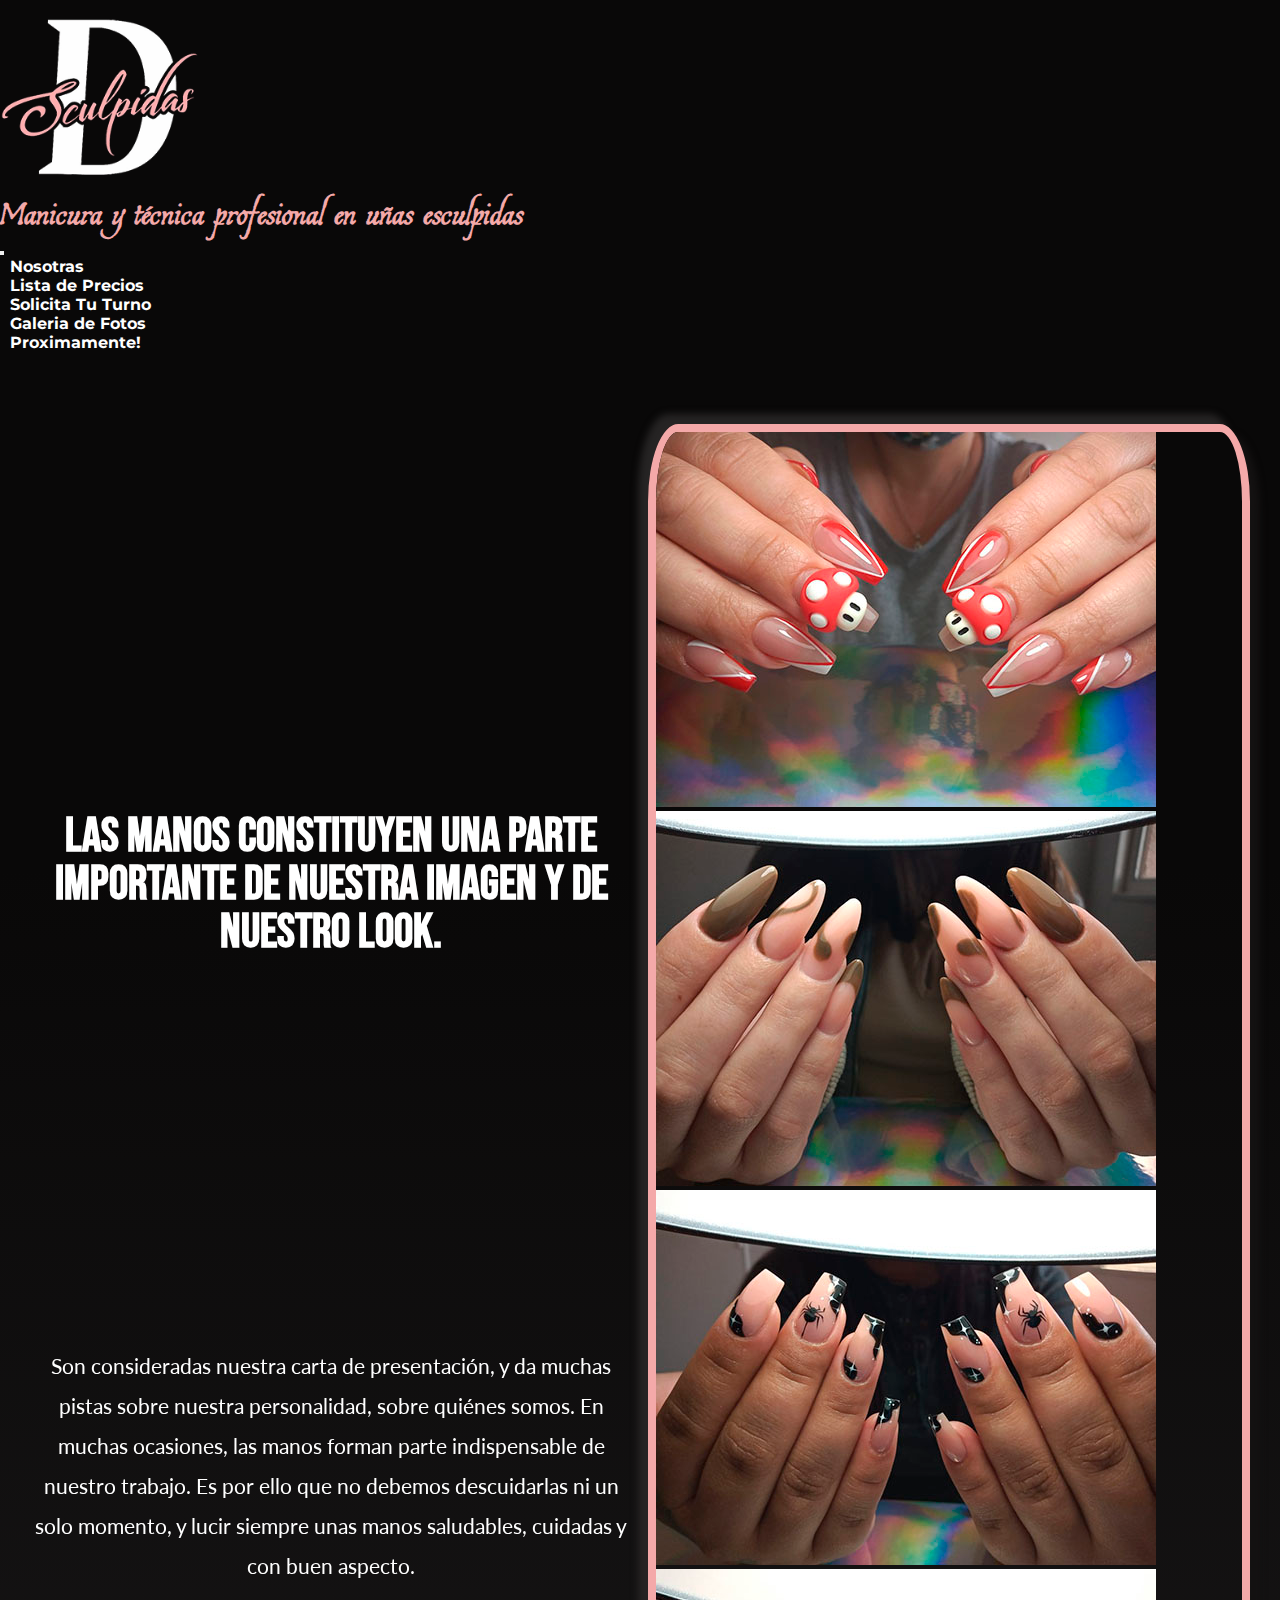
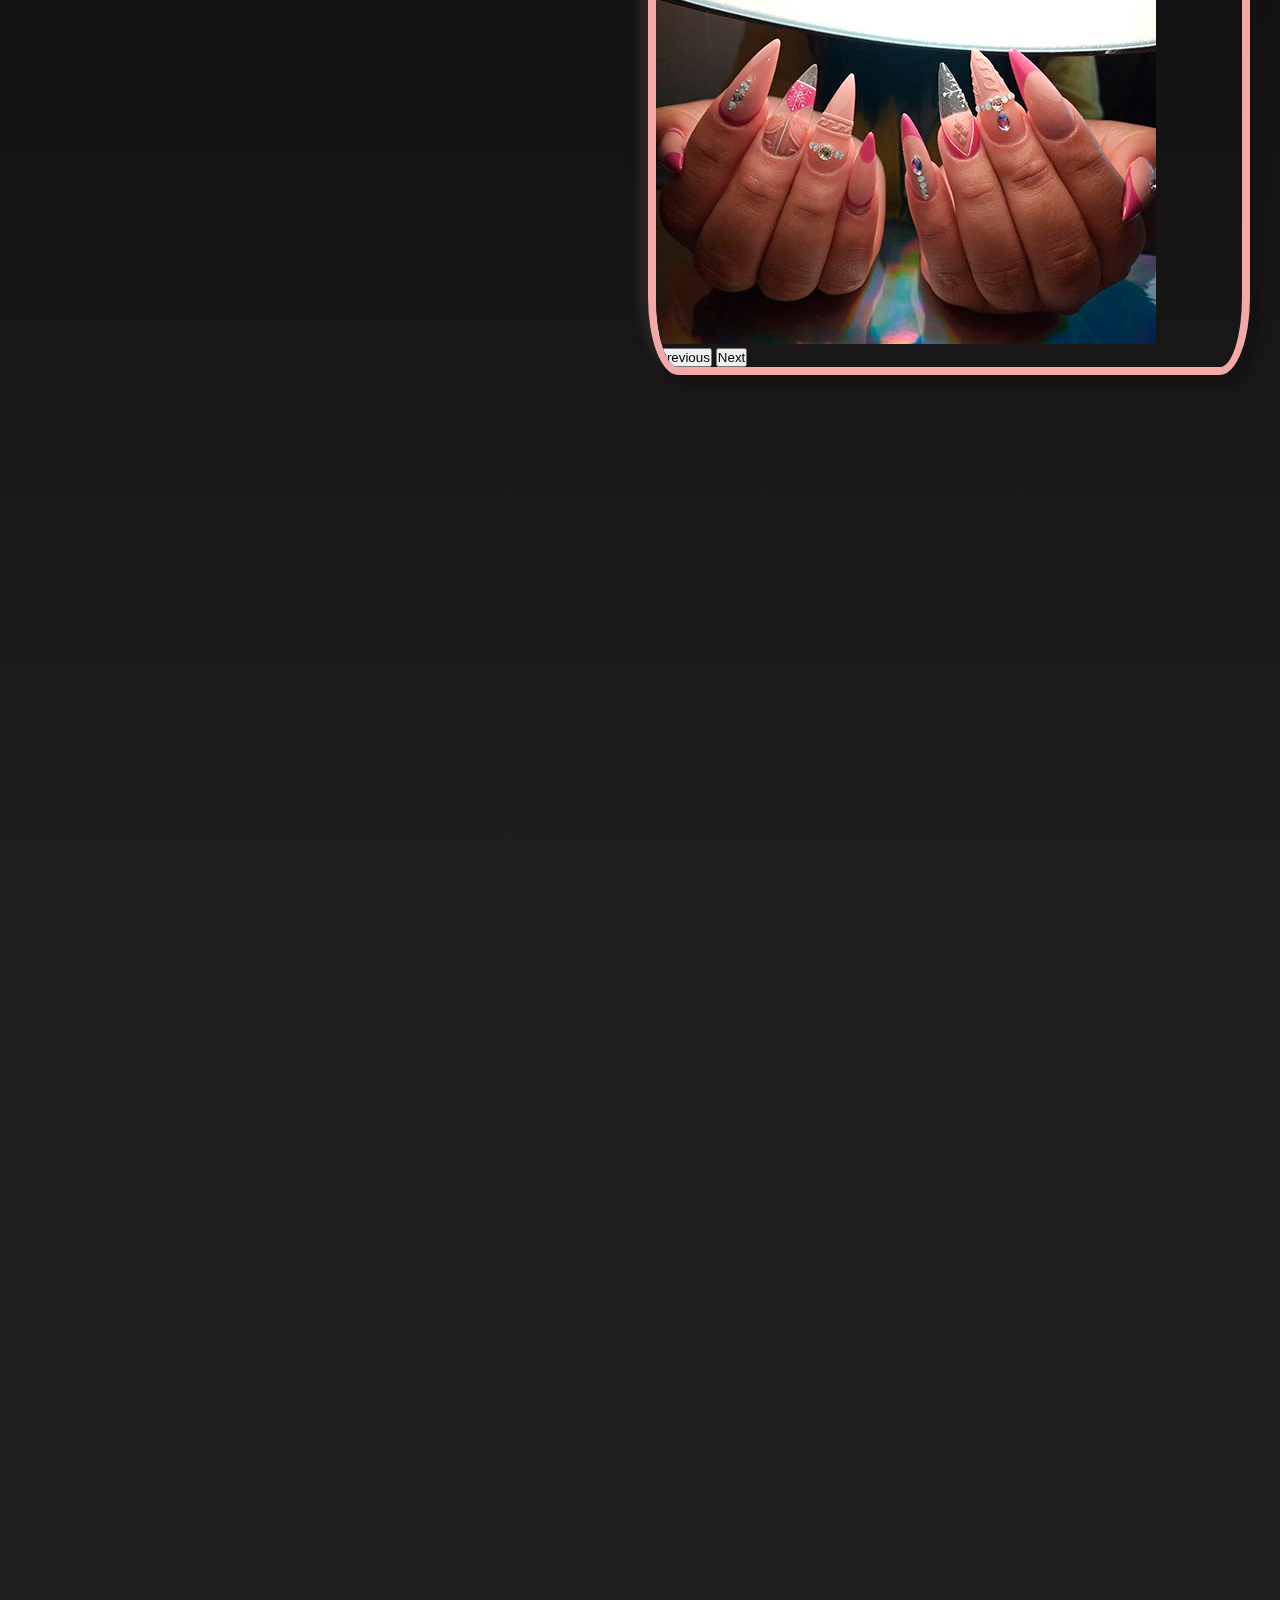
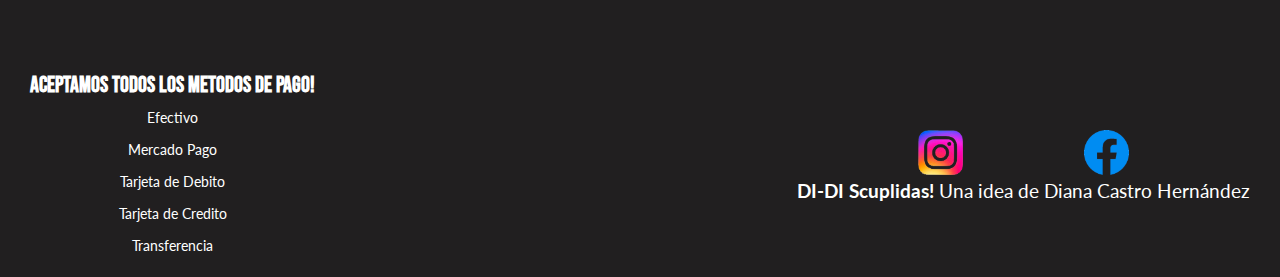
<file: index.html>
<!doctype html>
<html lang="es">
    <head>
      <meta charset="UTF-8">
      <meta http-equiv="X-UA-Compatible" content="IE=edge">
      <meta name="viewport" content="width=device-width, initial-scale=1">
      <link rel="preconnect" href="https://fonts.googleapis.com">
      <link rel="preconnect" href="https://fonts.gstatic.com" crossorigin>
      <link href="https://fonts.googleapis.com/css2?family=Bebas+Neue&family=Estonia&family=Lato:ital,wght@1,300&family=Montserrat:ital,wght@0,100;1,100&display=swap" rel="stylesheet">
      <link rel="stylesheet" href="https://unpkg.com/aos@next/dist/aos.css"/>
      <link href="https://cdn.jsdelivr.net/npm/bootstrap@5.1.3/dist/css/bootstrap.min.css" rel="stylesheet" integrity="sha384-1BmE4kWBq78iYhFldvKuhfTAU6auU8tT94WrHftjDbrCEXSU1oBoqyl2QvZ6jIW3" crossorigin="anonymous">
      <link rel="stylesheet" href="./css/style.css">
      <title>DI-DI Sculpidas</title>
      <link rel="shortcut icon" href="./images/logo.png">
    </head>
    <body class="body">

<!--Comienzo de Encabezado + botones navegables de la Web-->

        <header class="navbar navbar-expand-lg navbar-dark bg-dark">
            <div class="container-fluid">
                <div class="d-flex flex-column align-items-center">
                    <a class="navbar-brand" href="./index.html"><img class="encabezado__logo" src="./images/logo1.png" alt="logo"></a>
                    <h3 class="encabezado__lema"> Manicura y técnica profesional en uñas esculpidas</h3>
                </div>
            <button class="navbar-toggler" type="button" data-bs-toggle="collapse" data-bs-target="#navbarNav" aria-controls="navbarNav" aria-expanded="false" aria-label="Toggle navigation">
                <span class="navbar-toggler-icon"></span>
            </button>
            <div class="collapse navbar-collapse justify-content-end" id="navbarNav">
                <ul class="navbar-nav">
                <li class="nav-item">
                    <a class="nav-link encabezado__enlace" href="./pages/nosotras.html">Nosotras</a>
                </li>
                <li class="nav-item">
                    <a class="nav-link encabezado__enlace" href="./pages/listadeprecios.html">Lista de Precios</a>
                </li>
                <li class="nav-item">
                    <a class="nav-link encabezado__enlace" href="./pages/solicitatuturno.html">Solicita Tu Turno</a>
                </li>
                <li class="nav-item">
                    <a class="nav-link encabezado__enlace" href="./pages/galeriadefotos.html">Galeria de Fotos</a>
                </li>
                <li class="nav-item">
                    <a class="nav-link encabezado__enlace" href="./pages/proximamente.html">Proximamente!</a>
                </li>
                </ul>
            </div>
            </div>
        </header>

        <hr class="separador color-change-3x">

<!--Final de Encabezado + botones navegables de la Web-->

<!--Comienzo del cuerpo del "index"-->

        <main class="contenedor">
            <section class="contenedor__articuloUno" data-aos="fade-down" data-aos-delay="50" data-aos-once="true">
                <h3 class="contenedor__titulo">
                    Las manos constituyen una parte importante de nuestra imagen y de nuestro look.
                </h3>
                <p class="contenedor__descripcion contenedor__descripcion--mt">
                    Son consideradas nuestra carta de presentación, y da muchas pistas sobre nuestra personalidad,
                    sobre quiénes somos.
                    En muchas ocasiones, las manos forman parte indispensable de nuestro trabajo.
                    Es por ello que no debemos descuidarlas ni un solo momento, y lucir siempre unas manos saludables,
                    cuidadas y con buen aspecto.
                </p>
            </section>
            <section id="carouselExampleControls" class=" contenedor__slider carousel slide" data-bs-ride="carousel" data-aos="fade-down" data-aos-delay="100" data-aos-once="true">
                <div class="carousel-inner">
                <div class="carousel-item active">
                    <img src="./images/IMG-20211105-WA0060.jpg" class="d-block w-100" alt="foto1">
                </div>
                <div class="carousel-item">
                    <img src="./images/IMG-20211105-WA0062.jpg" class="d-block w-100" alt="foto2">
                </div>
                <div class="carousel-item">
                    <img src="./images/IMG-20211106-WA0001.jpg" class="d-block w-100" alt="foto3">
                </div>
                <div class="carousel-item">
                    <img src="./images/IMG-20211106-WA0006.jpg" class="d-block w-100" alt="foto4">
                </div>
                </div>
                <button class="carousel-control-prev" type="button" data-bs-target="#carouselExampleControls" data-bs-slide="prev">
                <span class="carousel-control-prev-icon" aria-hidden="true"></span>
                <span class="visually-hidden">Previous</span>
                </button>
                <button class="carousel-control-next" type="button" data-bs-target="#carouselExampleControls" data-bs-slide="next">
                <span class="carousel-control-next-icon" aria-hidden="true"></span>
                <span class="visually-hidden">Next</span>
                </button>
            </section>
            <section class="contenedor__articuloDos" data-aos="fade-down" data-aos-delay="100" data-aos-once="true">
                <h3 class="contenedor__titulo">
                    En DI-DI Scuplidas somos especialistas en el cuidado de manos
                </h3>
                <p class="contenedor__descripcion contenedor__descripcion--mt">
                    Y somos conscientes de la importancia de tratarlas como se merecen.
                    Estamos al día en los últimos tratamientos, técnicas y moda para tus manos: más de 100 colores a
                    elegir,
                    esmaltes magnéticos, crackelados, permanentes, manicura francesa, de media luna, decoraciones,
                    stickers, etc...
                </p>
            </section>
            <section class="contenedor__multimedia" data-aos="fade-down" data-aos-delay="50" data-aos-once="true">
                <video class="contenedor__video" src="./videos/video.mp4" controls>
                    <code>
                        Ups! Tu navegador no soporta este archivo de video!
                    </code>
                </video>
            </section>
            <section class="contenedor__tituloMap" data-aos="fade-down" data-aos-delay="50" data-aos-once="true">
                <h3 class="contenedor__titulo">
                    Nuestro local se encuentra en la zona de Tapiales!:
                </h3>
                <div class="contenedor__transporte">
                    <ul class="contenedor__tituloChico">Si venis en colectivo:
                        <li class="contenedor__descripcion">Linea 92</li>
                        <li class="contenedor__descripcion">Linea 91</li>
                        <li class="contenedor__descripcion">Linea 56</li>
                        <li class="contenedor__descripcion">Linea 298</li>
                    </ul>
                    <ul class="contenedor__tituloChico contenedor__tituloChico--margin">Si venis en auto:
                        <li class="contenedor__descripcion">Por Gral. Paz y Autopista Riccheri</li>
                        <li class="contenedor__descripcion">Por Monseñor Bufano y Autopista Riccheri</li>
                        <li class="contenedor__descripcion">Por calle Los Nogales y Cno. de la Virgen Maria</li>
                        <li class="contenedor__descripcion">Por calle Donovan y Cno. de la Virgen Maria</li>
                    </ul>
                </div>
            </section>
        </main>
        <section class="contenedor__map" data-aos="fade-down" data-aos-delay="50" data-aos-once="true">
            <iframe src="https://www.google.com/maps/embed?pb=!1m18!1m12!1m3!1d3279.909842421341!2d-58.50451079934473!3d-34.70745387092177!2m3!1f0!2f0!3f0!3m2!1i1024!2i768!4f13.1!3m3!1m2!1s0x95bccedea963b4c1%3A0x519aad1c751e76f7!2sDe%20la%20Cooperacion!5e0!3m2!1ses-419!2sar!4v1636865640149!5m2!1ses-419!2sar" width="100%" height="300px" style="border-top: 8px #f4a9a9 solid; border-bottom: 8px #f4a9a9 solid;" allowfullscreen="" loading="lazy"></iframe>
        </section>

<!--Final del cuerpo del "index"-->

<!--Comienzo del footer de la Web-->

        <footer class="footer">
            <div class="footer__contenedor">
                <h4 class="footer__titulo">
                    Aceptamos todos los metodos de pago!
                </h4>
                <ul class="footer__item">
                    <li>Efectivo</li>
                    <li>Mercado Pago</li>
                    <ul class="footer__item">
                        <li>Tarjeta de Debito</li>
                        <li>Tarjeta de Credito</li>
                        <li>Transferencia</li>
                    </ul>
                </ul>
            </div>
            <div class="footer__contenedor">
                <div>
                    <nav class="footer__redes">
                    <ul class="footer__redesItem">
                        <li><a href="https://www.instagram.com/esculpidas.didi/"><img class="footer__imgIg" src="./images/instagram logo.png" alt="instagram"></a></li>
                        <li><a href="https://www.facebook.com/diana.carolina1986"><img class="footer__imgFb" src="./images/facebook logo.png" alt="facebook"></a></li>
                    </ul>
                </nav>
                </div>
                <p class="footer__firma"><b>DI-DI Scuplidas!</b> Una idea de Diana Castro Hernández</p>
            </div>
        </footer>

<!--Final del footer de la Web-->

        <script src="https://unpkg.com/aos@next/dist/aos.js"></script>
        <script> 
        AOS.init();
        </script>
        <script src="https://cdn.jsdelivr.net/npm/bootstrap@5.1.3/dist/js/bootstrap.bundle.min.js" integrity="sha384-ka7Sk0Gln4gmtz2MlQnikT1wXgYsOg+OMhuP+IlRH9sENBO0LRn5q+8nbTov4+1p" crossorigin="anonymous"></script>
    </body>
</html>
</file>
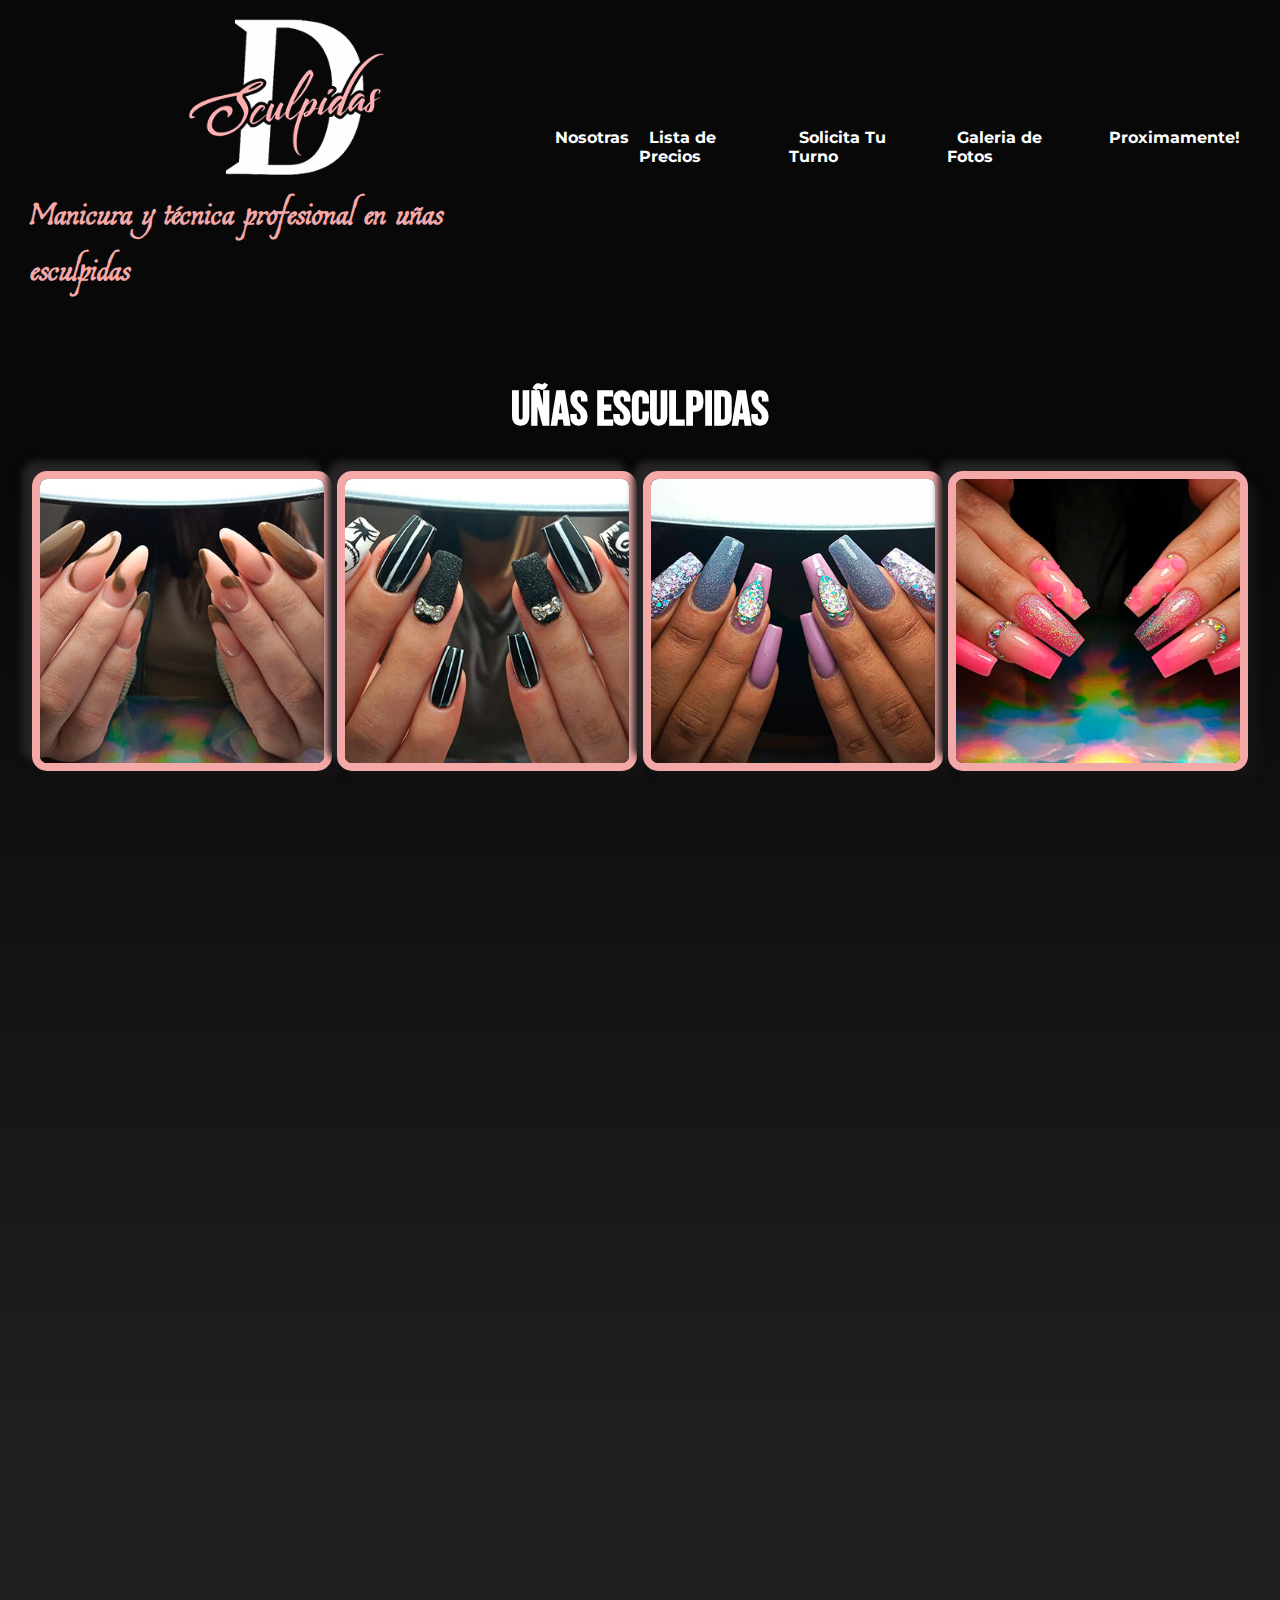
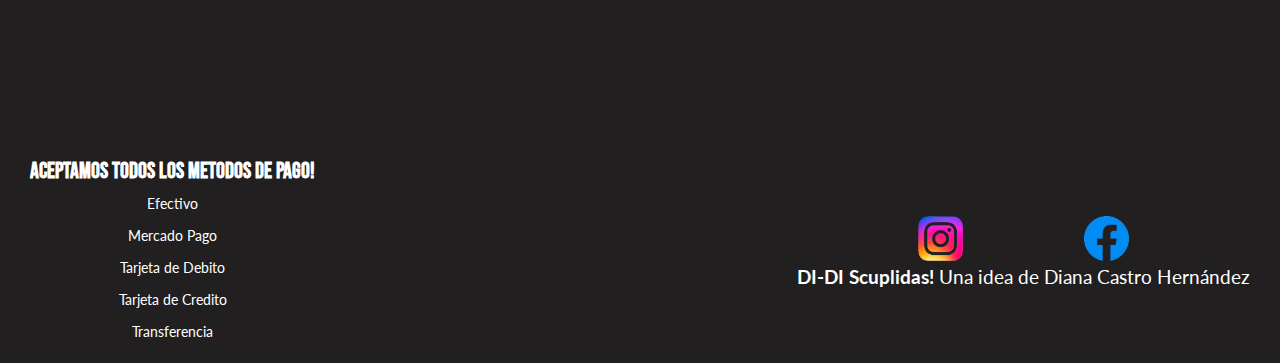
<file: pages/galeriadefotos.html>
<!DOCTYPE html>
<html lang="es">
<head>
    <meta charset="UTF-8">
    <meta http-equiv="X-UA-Compatible" content="IE=edge">
    <meta name="viewport" content="width=device-width, initial-scale=1.0">
    <link rel="preconnect" href="https://fonts.googleapis.com">
    <link rel="preconnect" href="https://fonts.gstatic.com" crossorigin>
    <link href="https://fonts.googleapis.com/css2?family=Bebas+Neue&family=Estonia&family=Lato:ital,wght@1,300&family=Montserrat:ital,wght@0,100;1,100&display=swap" rel="stylesheet">
    <link rel="stylesheet" href="https://unpkg.com/aos@next/dist/aos.css"/>
    <title>DI-DI Sculpidas</title>
    <link rel="shortcut icon" href="../images/logo.png">
    <link rel="stylesheet" href="../css/style.css">
</head>
<body class="body">

<!--Comienzo de Encabezado + botones navegables de la Web-->

    <header class="encabezado">
        <div class="encabezado__logoLema">
            <a href="../index.html">
                <img class="encabezado__logo" src="../images/logo1.png" alt="logo">
            </a>
            <h3 class="encabezado__lema""> Manicura y técnica profesional en uñas esculpidas</h3>
        </div>
        <nav class="encabezado__navegacion">
            <ul class="encabezado__lista">
                <li class= "encabezado__item"><a class="encabezado__enlace" href="./nosotras.html">Nosotras</a></li>
                <li class= "encabezado__item"><a class="encabezado__enlace" href="./listadeprecios.html">Lista de Precios</a></li>
                <li class= "encabezado__item"><a class="encabezado__enlace" href="./solicitatuturno.html">Solicita Tu Turno</a></li>
                <li class= "encabezado__item"><a class="encabezado__enlace" href="./galeriadefotos.html">Galeria de Fotos</a></li>
                <li class= "encabezado__item"><a class="encabezado__enlace" href="./proximamente.html">Proximamente!</a></li>
            </ul>
        </nav>
    </header>
    <hr class="separador color-change-3x">

<!--Final de Encabezado + botones navegables de la Web-->

<!--Comienzo del cuerpo de "Galeria de Fotos"-->

    <section class="contenedor__galeria">
        <div class="contenedor__galeriaDeUñas">
            <h2 class="contenedor__galeriaTitulo" data-aos="fade-down" data-aos-delay="50" data-aos-once="true">Uñas esculpidas</h2>
            <div class="contenedor__deImagen">
                <img class="contenedor__imagen" data-aos="fade-down" data-aos-delay="100" data-aos-once="true" src="../images/IMG-20211105-WA0062.jpg" alt="esculpidasuno">
                <img class="contenedor__imagen" data-aos="fade-down" data-aos-delay="150" data-aos-once="true" src="../images/IMG-20211105-WA0065.jpg" alt="esculpidasdos">
                <img class="contenedor__imagen" data-aos="fade-down" data-aos-delay="200" data-aos-once="true" src="../images/IMG-20211105-WA0066.jpg" alt="esculpidastres">
                <img class="contenedor__imagen" data-aos="fade-down" data-aos-delay="250" data-aos-once="true" src="../images/IMG-20211106-WA0003.jpg" alt="esculpidascuatro">
            </div>
        </div>
        <div class="contenedor__galeriaDeUñas">
            <h2 class="contenedor__galeriaTitulo" data-aos="fade-down" data-aos-delay="50" data-aos-once="true">Capping</h2>
            <div class="contenedor__deImagen">
                <img class="contenedor__imagen" data-aos="fade-down" data-aos-delay="100" data-aos-once="true" src="../images/IMG-20211105-WA0058.jpg" alt="cappinguno">
                <img class="contenedor__imagen" data-aos="fade-down" data-aos-delay="150" data-aos-once="true" src="../images/IMG-20211105-WA0059.jpg" alt="cappingdos">
                <img class="contenedor__imagen" data-aos="fade-down" data-aos-delay="200" data-aos-once="true" src="../images/IMG-20211106-WA0015.jpg" alt="cappingtres">
                <img class="contenedor__imagen" data-aos="fade-down" data-aos-delay="250" data-aos-once="true" src="../images/IMG-20211106-WA0010.jpg" alt="cappingcuatro">
            </div>
        </div>
        <div class="contenedor__galeriaDeUñas">
            <h2 class="contenedor__galeriaTitulo" data-aos="fade-down" data-aos-delay="50" data-aos-once="true">Adicionales</h2>
            <div class="contenedor__deImagen">
                <img class="contenedor__imagen" data-aos="fade-down" data-aos-delay="100" data-aos-once="true" src="../images/IMG-20211106-WA0011.jpg" alt="adicionalesuno">
                <img class="contenedor__imagen" data-aos="fade-down" data-aos-delay="150" data-aos-once="true" src="../images/IMG-20211105-WA0060.jpg" alt="adicionalesdos">
                <img class="contenedor__imagen" data-aos="fade-down" data-aos-delay="200" data-aos-once="true" src="../images/IMG-20211105-WA0063.jpg" alt="adicionalestres">
                <img class="contenedor__imagen" data-aos="fade-down" data-aos-delay="250" data-aos-once="true" src="../images/IMG-20211105-WA0064.jpg" alt="adicionalescuatro">
            </div>
        </div>
    </section>

<!--Final del cuerpo de "Galeria de Fotos"-->

<!--Comienzo del footer de la Web-->

    <footer class="footer">
        <div class="footer__contenedor">
            <h4 class="footer__titulo">
                Aceptamos todos los metodos de pago!
            </h4>
            <ul class="footer__item">
                <li>Efectivo</li>
                <li>Mercado Pago</li>
                <ul class="footer__item">
                    <li>Tarjeta de Debito</li>
                    <li>Tarjeta de Credito</li>
                    <li>Transferencia</li>
                </ul>
            </ul>
        </div>
        <div class="footer__contenedor">
            <div>
                <nav class="footer__redes">
                <ul class="footer__redesItem">
                    <li><a href="https://www.instagram.com/esculpidas.didi/"><img class="footer__imgIg" src="../images/instagram logo.png" alt="instagram"></a></li>
                    <li><a href="https://www.facebook.com/diana.carolina1986"><img class="footer__imgFb" src="../images/facebook logo.png" alt="facebook"></a></li>
                </ul>
             </nav>
            </div>
            <p class="footer__firma"><b>DI-DI Scuplidas!</b> Una idea de Diana Castro Hernández</p>
        </div>
    </footer>

<!--Final del footer de la Web-->

    <script src="https://unpkg.com/aos@next/dist/aos.js"></script>
    <script> 
     AOS.init();
    </script>
</body>
</html>
</file>
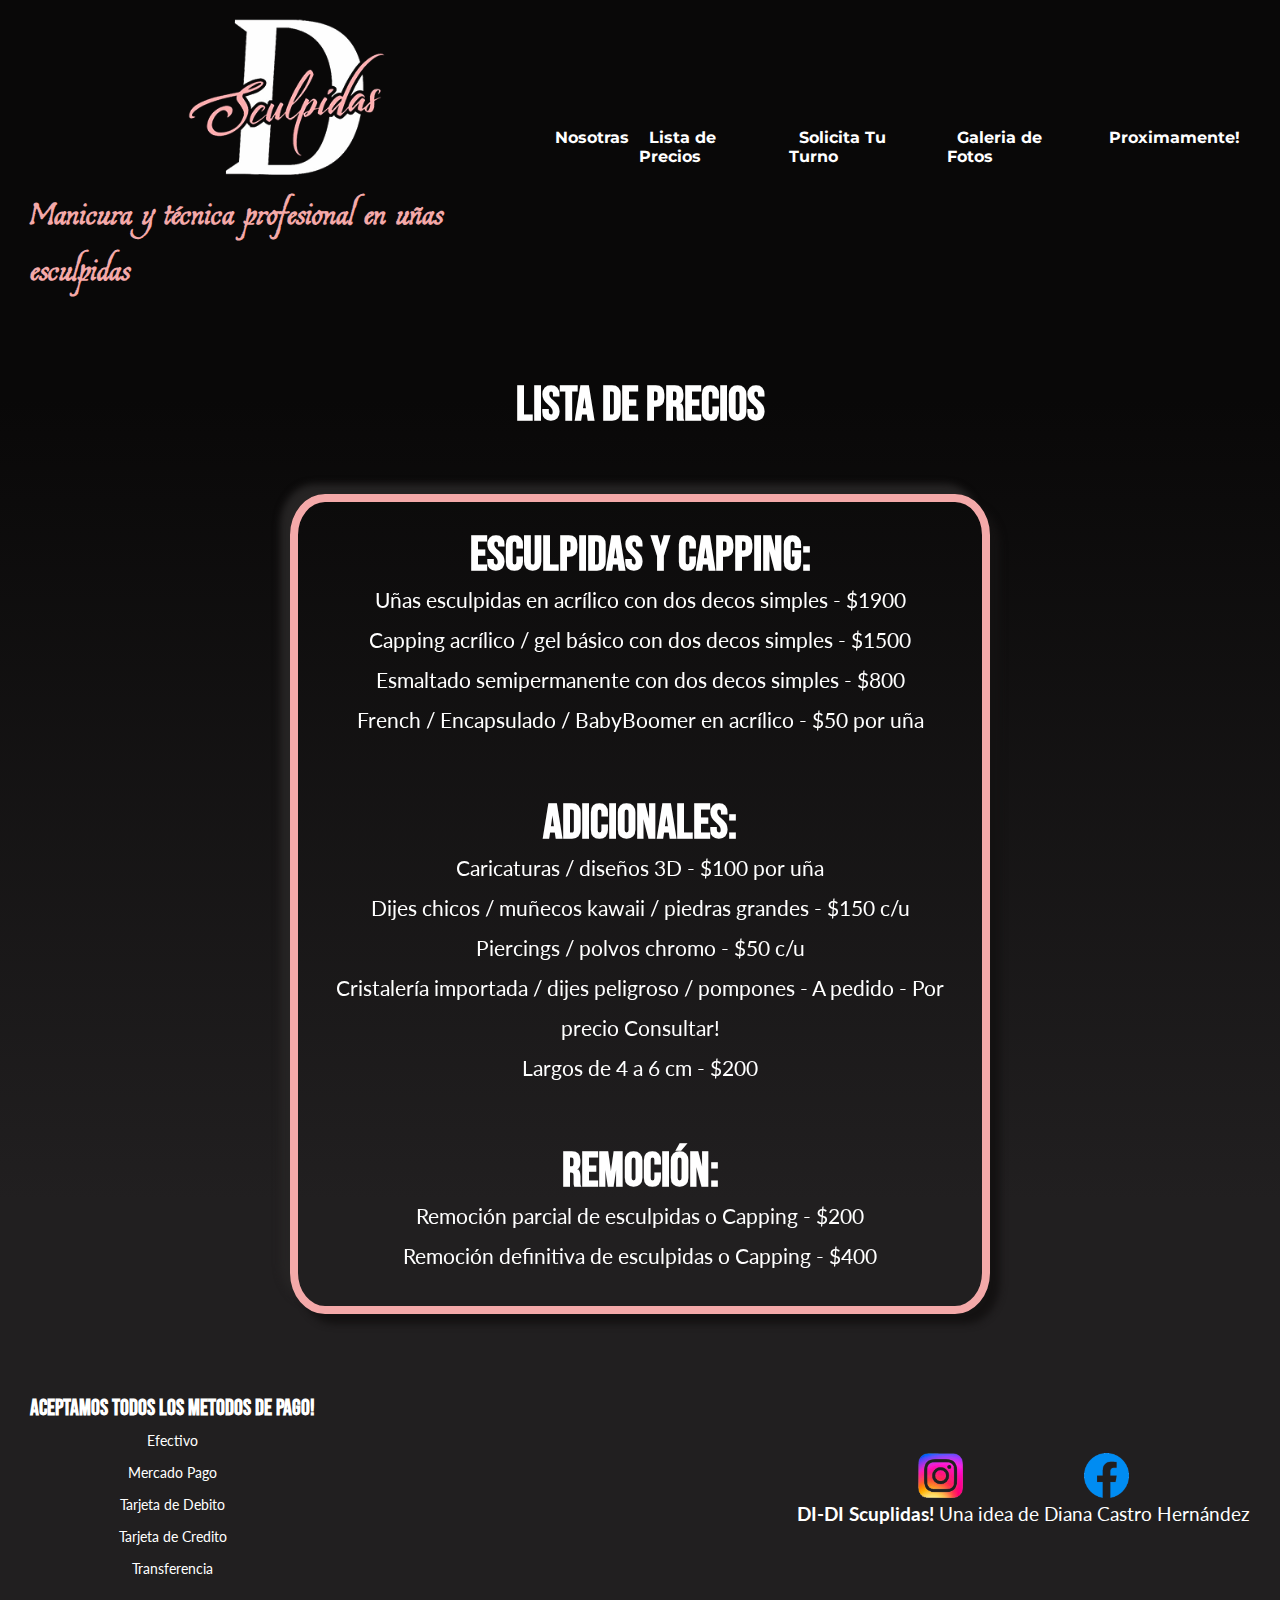
<file: pages/listadeprecios.html>
<!DOCTYPE html>
<html lang="es">
<head>
    <meta charset="UTF-8">
    <meta http-equiv="X-UA-Compatible" content="IE=edge">
    <meta name="viewport" content="width=device-width, initial-scale=1.0">
    <link rel="preconnect" href="https://fonts.googleapis.com">
    <link rel="preconnect" href="https://fonts.gstatic.com" crossorigin>
    <link href="https://fonts.googleapis.com/css2?family=Bebas+Neue&family=Estonia&family=Lato:ital,wght@1,300&family=Montserrat:ital,wght@0,100;1,100&display=swap" rel="stylesheet">
    <link rel="stylesheet" href="https://unpkg.com/aos@next/dist/aos.css"/>
    <title>DI-DI Sculpidas</title>
    <link rel="shortcut icon" href="../images/logo.png">
    <link rel="stylesheet" href="../css/style.css">
</head>
<body class="body">

<!--Comienzo de Encabezado + botones navegables de la Web-->

    <header class="encabezado">
        <div class="encabezado__logoLema">
            <a href="../index.html">
                <img class="encabezado__logo" src="../images/logo1.png" alt="logo">
            </a>
            <h3 class="encabezado__lema""> Manicura y técnica profesional en uñas esculpidas</h3>
        </div>
        <nav class="encabezado__navegacion">
            <ul class="encabezado__lista">
                <li class= "encabezado__item"><a class="encabezado__enlace" href="./nosotras.html">Nosotras</a></li>
                <li class= "encabezado__item"><a class="encabezado__enlace" href="./listadeprecios.html">Lista de Precios</a></li>
                <li class= "encabezado__item"><a class="encabezado__enlace" href="./solicitatuturno.html">Solicita Tu Turno</a></li>
                <li class= "encabezado__item"><a class="encabezado__enlace" href="./galeriadefotos.html">Galeria de Fotos</a></li>
                <li class= "encabezado__item"><a class="encabezado__enlace" href="./proximamente.html">Proximamente!</a></li>
            </ul>
        </nav>
    </header>
    <hr class="separador color-change-3x">

<!--Final de Encabezado + botones navegables de la Web-->

<!--Comienzo del cuerpo de "Lista de Precios"-->

    <section class="price">
        <div class="price__contenedorTitulo" data-aos="fade-down" data-aos-delay="50" data-aos-once="true">
            <h2 class="contenedor__titulo">Lista de Precios</h2>
        </div>
        <div class="price__contenedor" data-aos="fade-down" data-aos-delay="100" data-aos-once="true">
            <div class="price__contenedorA">
                <h4 class="contenedor__titulo">Esculpidas y Capping:</h4>
                <p class="contenedor__descripcion">Uñas esculpidas en acrílico con dos decos simples - $1900</p>
                <p class="contenedor__descripcion">Capping acrílico / gel básico con dos decos simples - $1500</p>
                <p class="contenedor__descripcion">Esmaltado semipermanente con dos decos simples - $800</p>
                <p class="contenedor__descripcion">French / Encapsulado / BabyBoomer en acrílico - $50 por uña</p>
            </div>
            <div class="price__contenedorB">
                <h4 class="contenedor__titulo">Adicionales:</h4>
                <p class="contenedor__descripcion">Caricaturas / diseños 3D - $100 por uña</p>
                <p class="contenedor__descripcion">Dijes chicos / muñecos kawaii / piedras grandes - $150 c/u</p>
                <p class="contenedor__descripcion">Piercings / polvos chromo - $50 c/u</p>
                <p class="contenedor__descripcion">Cristalería importada / dijes peligroso / pompones - A pedido - Por precio Consultar!</p>
                <p class="contenedor__descripcion">Largos de 4 a 6 cm - $200</p>
            </div>
            <div class="price__contenedorC">
                <h4 class="contenedor__titulo">Remoción:</h4>
                <p class="contenedor__descripcion">Remoción parcial de esculpidas o Capping - $200</p>
                <p class="contenedor__descripcion">Remoción definitiva de esculpidas o Capping - $400</p>
            </div>
        </section>
        </div>

<!--Final del cuerpo de "Lista de Precios"-->

<!--Comienzo del footer de la Web-->

    <footer class="footer">
        <div class="footer__contenedor">
            <h4 class="footer__titulo">
                Aceptamos todos los metodos de pago!
            </h4>
            <ul class="footer__item">
                <li>Efectivo</li>
                <li>Mercado Pago</li>
                <ul class="footer__item">
                    <li>Tarjeta de Debito</li>
                    <li>Tarjeta de Credito</li>
                    <li>Transferencia</li>
                </ul>
            </ul>
        </div>
        <div class="footer__contenedor">
            <div>
                <nav class="footer__redes">
                <ul class="footer__redesItem">
                    <li><a href="https://www.instagram.com/esculpidas.didi/"><img class="footer__imgIg" src="../images/instagram logo.png" alt="instagram"></a></li>
                    <li><a href="https://www.facebook.com/diana.carolina1986"><img class="footer__imgFb" src="../images/facebook logo.png" alt="facebook"></a></li>
                </ul>
             </nav>
            </div>
            <p class="footer__firma"><b>DI-DI Scuplidas!</b> Una idea de Diana Castro Hernández</p>
        </div>
    </footer>

<!--Final del footer de la Web-->

    <script src="https://unpkg.com/aos@next/dist/aos.js"></script>
    <script> 
     AOS.init();
    </script>
</body>
</html>
</file>
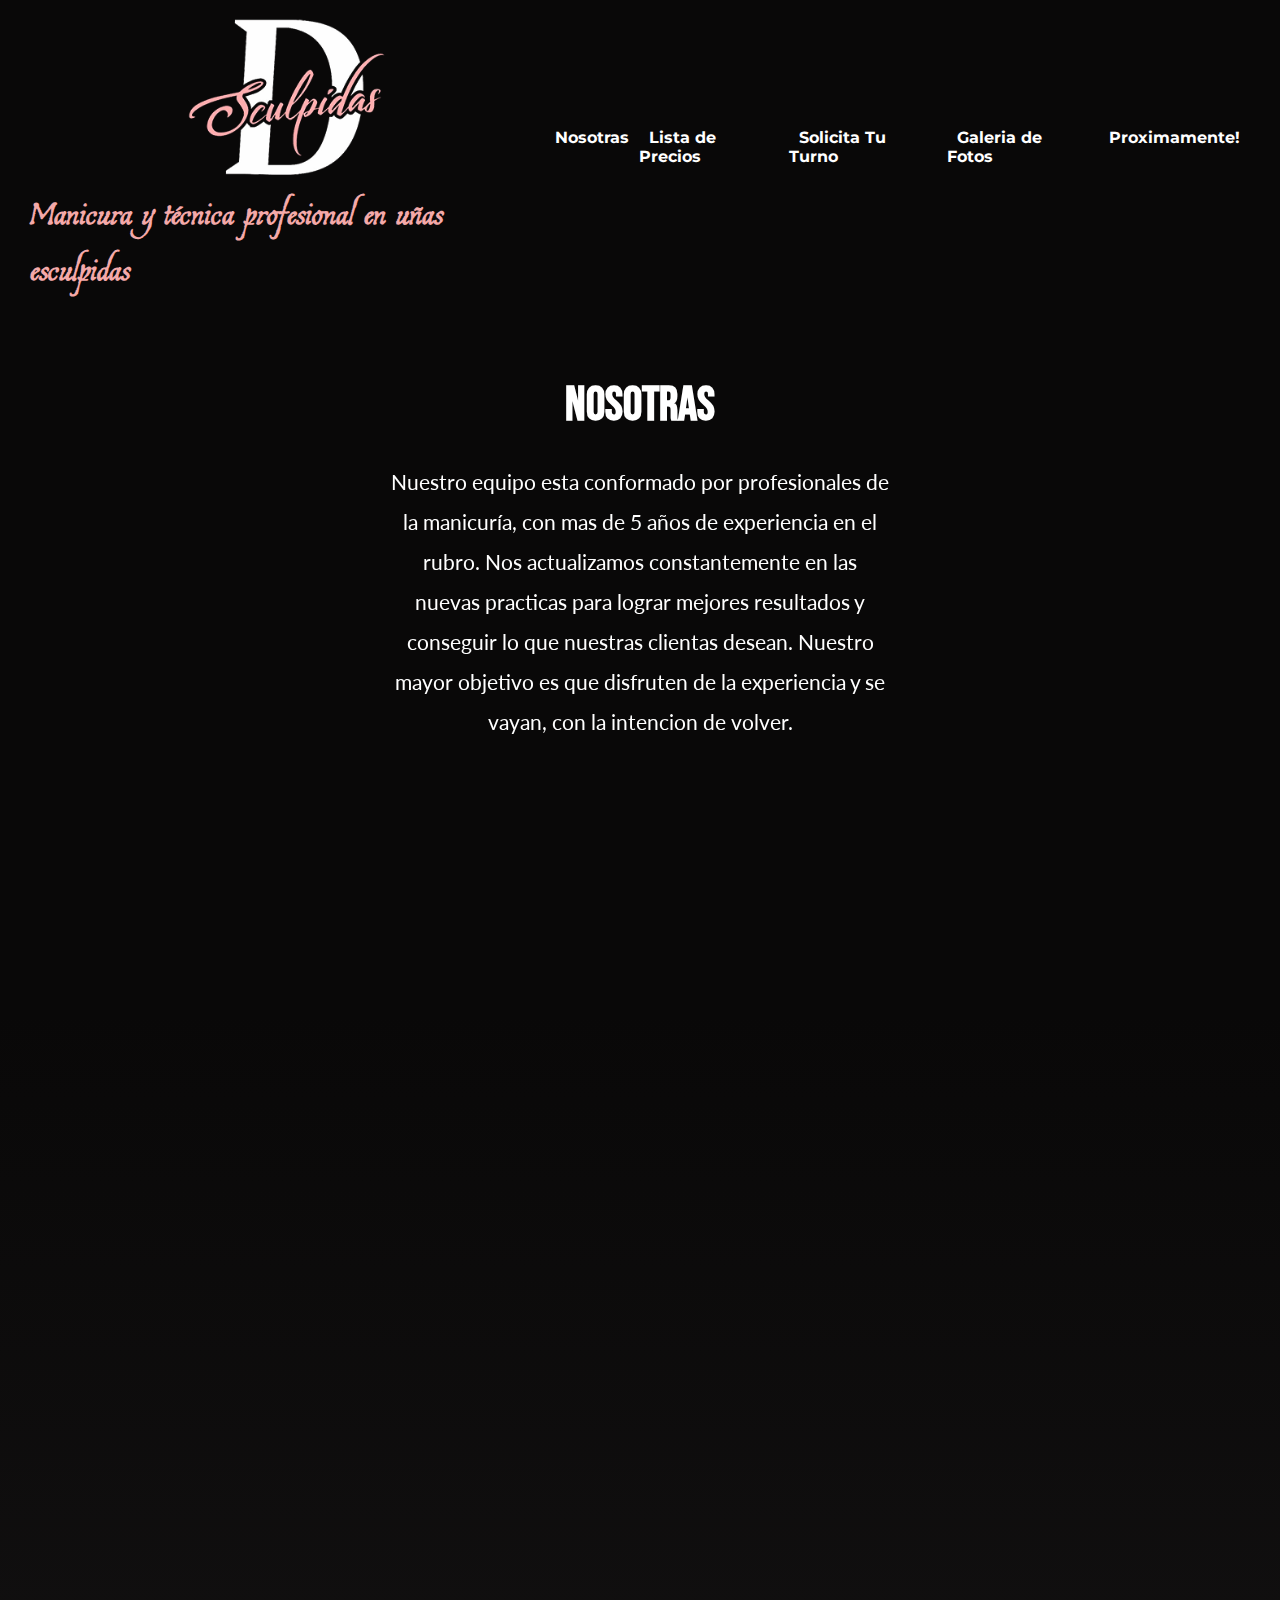
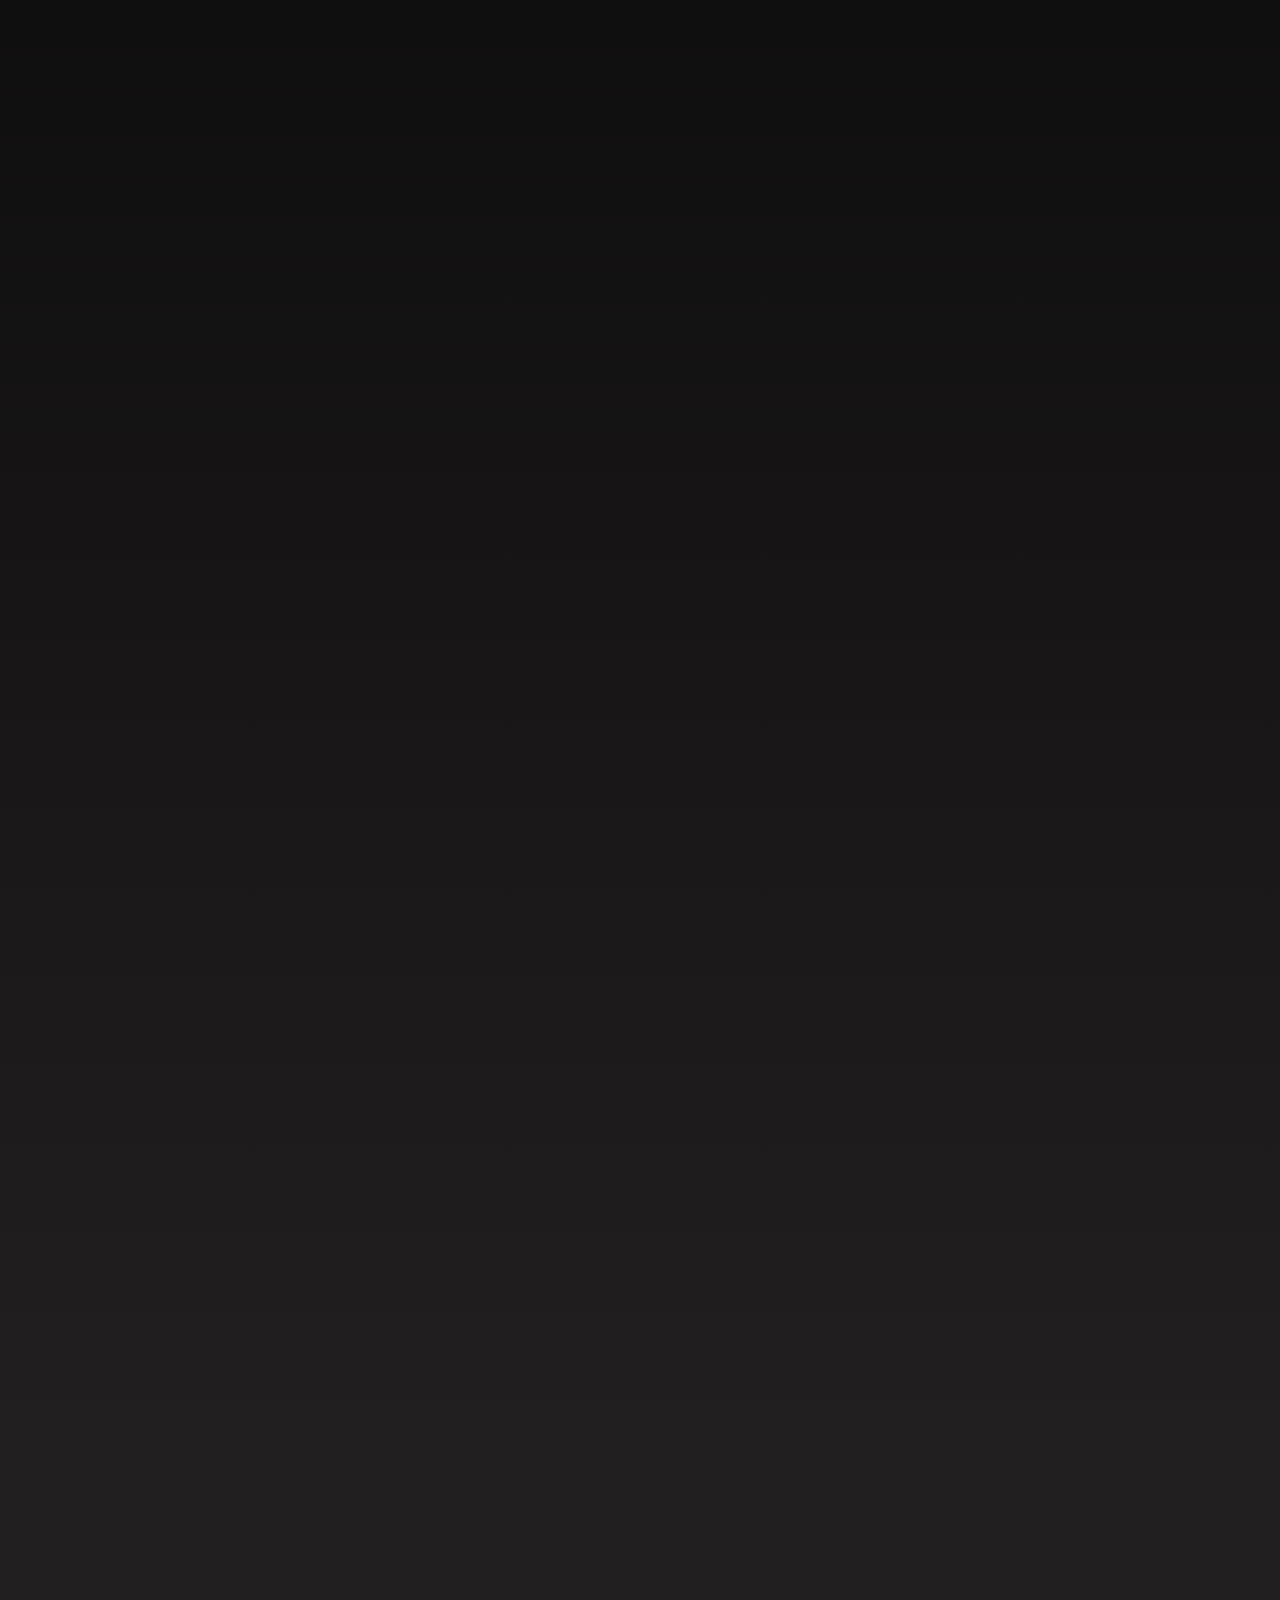
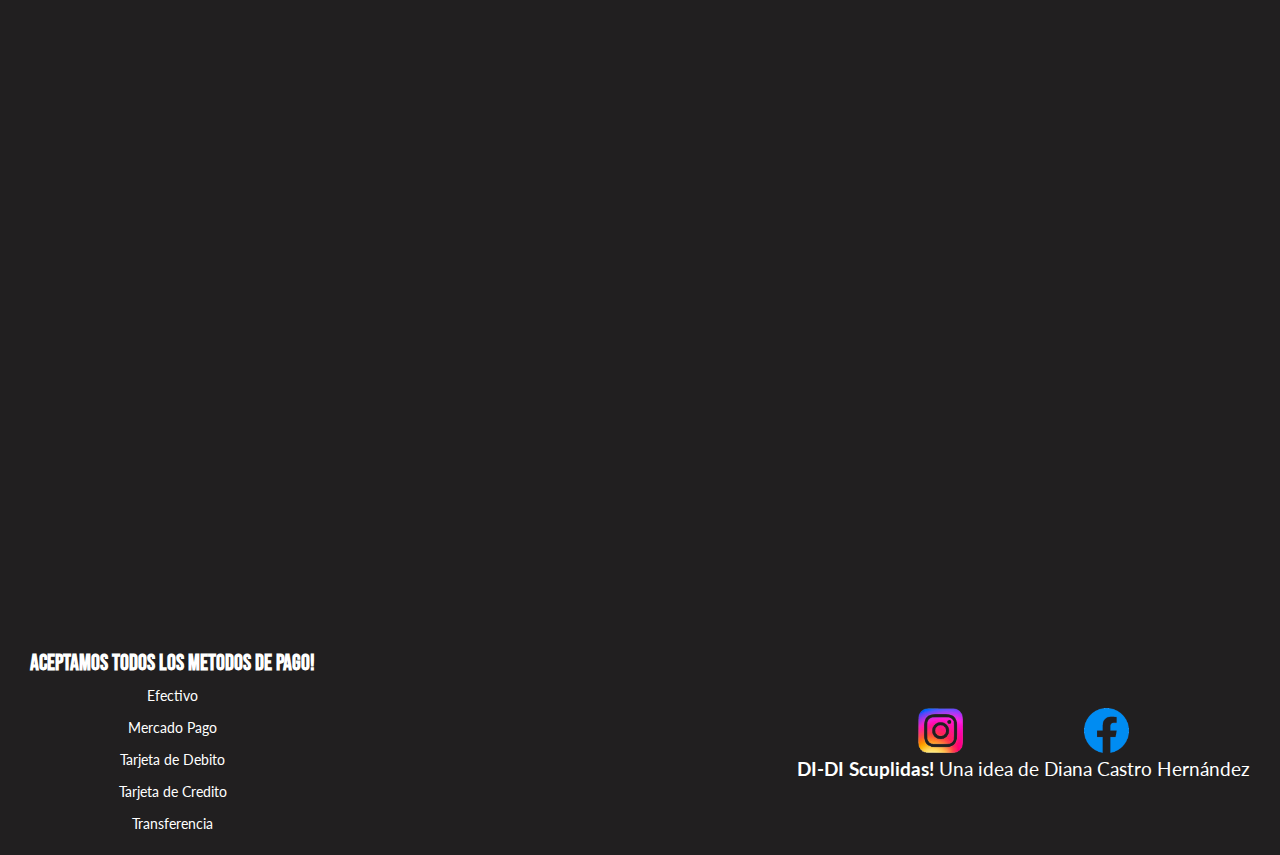
<file: pages/nosotras.html>
<!DOCTYPE html>
<html lang="es">
    <head>
        <meta charset="UTF-8">
        <meta http-equiv="X-UA-Compatible" content="IE=edge">
        <meta name="viewport" content="width=device-width, initial-scale=1">
        <link rel="preconnect" href="https://fonts.googleapis.com">
        <link rel="preconnect" href="https://fonts.gstatic.com" crossorigin>
        <link href="https://fonts.googleapis.com/css2?family=Bebas+Neue&family=Estonia&family=Lato:ital,wght@1,300&family=Montserrat:ital,wght@0,100;1,100&display=swap" rel="stylesheet">
        <link rel="stylesheet" href="https://unpkg.com/aos@next/dist/aos.css"/>
        <link href="https://cdn.jsdelivr.net/npm/bootstrap@5.1.3/dist/css/bootstrap.min.css" rel="stylesheet" integrity="sha384-1BmE4kWBq78iYhFldvKuhfTAU6auU8tT94WrHftjDbrCEXSU1oBoqyl2QvZ6jIW3" crossorigin="anonymous">
        <link rel="stylesheet" href="../css/style.css">
        <title>DI-DI Sculpidas</title>
        <link rel="shortcut icon" href="../images/logo.png">
    </head>
    <body class="body">

<!--Comienzo de Encabezado + botones navegables de la Web-->

        <header class="encabezado">
            <div class="encabezado__logoLema">
                <a href="../index.html">
                    <img class="encabezado__logo" src="../images/logo1.png" alt="logo">
                </a>
                <h3 class="encabezado__lema""> Manicura y técnica profesional en uñas esculpidas</h3>
            </div>
            <nav class="encabezado__navegacion">
                <ul class="encabezado__lista">
                    <li class= "encabezado__item"><a class="encabezado__enlace" href="./nosotras.html">Nosotras</a></li>
                    <li class= "encabezado__item"><a class="encabezado__enlace" href="./listadeprecios.html">Lista de Precios</a></li>
                    <li class= "encabezado__item"><a class="encabezado__enlace" href="./solicitatuturno.html">Solicita Tu Turno</a></li>
                    <li class= "encabezado__item"><a class="encabezado__enlace" href="./galeriadefotos.html">Galeria de Fotos</a></li>
                    <li class= "encabezado__item"><a class="encabezado__enlace" href="./proximamente.html">Proximamente!</a></li>
                </ul>
            </nav>
        </header>
        <hr class="separador color-change-3x">

<!--Final de Encabezado + botones navegables de la Web-->

<!--Comienzo del cuerpo "Nosotras"-->

        <section class="nosotras">
            <div class="nosotras__contenedor">
                <h2 class="contenedor__titulo" data-aos="fade-down" data-aos-delay="50" data-aos-once="true">Nosotras</h2>
                <p class="contenedor__descripcion contenedor__descripcion--corto" data-aos="fade-down" data-aos-delay="100" data-aos-once="true">Nuestro equipo esta conformado por profesionales de la manicuría, con mas de 5 años de experiencia en el rubro. Nos actualizamos constantemente en las nuevas practicas para lograr mejores resultados y conseguir lo que nuestras clientas desean. Nuestro mayor objetivo es que disfruten de la experiencia y se vayan, con la intencion de volver.
                </p>
            </div>
            <div class="nosotras__contenedor">
                <h2 class="contenedor__titulo" data-aos="fade-down" data-aos-delay="50" data-aos-once="true">Nuestro Local</h2>
                <div class="nosotras__contenedor">
                    <div class="nosotras__contenedorLocal" data-aos="fade-down" data-aos-delay="50" data-aos-once="true">
                        <div class="nosotras__contenedorImgAncha">
                            <div id="carouselExampleControls" class="carousel slide" data-bs-ride="carousel">
                                <div class="carousel-inner">
                                <div class="carousel-item active">
                                    <img src="../images/IMG-20211106-WA0074.jpg"class="d-block w-100" alt="imgancha1">
                                </div>
                                <div class="carousel-item">
                                    <img src="../images/IMG-20211106-WA0081.jpg"class="d-block w-100" alt="imgancha2">
                                </div>
                                <div class="carousel-item">
                                    <img src="../images/IMG-20211106-WA0069.jpg"class="d-block w-100" alt="imgancha3">
                                </div>
                                <div class="carousel-item">
                                    <img src="../images/IMG-20211106-WA0077.jpg"class="d-block w-100" alt="imgancha4">
                                </div>
                                </div>
                                <button class="carousel-control-prev" type="button" data-bs-target="#carouselExampleControls" data-bs-slide="prev">
                                <span class="carousel-control-prev-icon" aria-hidden="true"></span>
                                <span class="visually-hidden">Previous</span>
                                </button>
                                <button class="carousel-control-next" type="button" data-bs-target="#carouselExampleControls" data-bs-slide="next">
                                <span class="carousel-control-next-icon" aria-hidden="true"></span>
                                <span class="visually-hidden">Next</span>
                                </button>
                            </div>
                        </div> 
                        <div class="nosotras__contenedorDescripcion" data-aos="fade-down" data-aos-delay="200" data-aos-once="true">
                            <p class="contenedor__descripcion">Contamos con lo ultimo en materiales de manicuría. Esmaltes de todo tipo, geles, elementos para el moldeado de uñas, etc.</p>
                        </div>
                        <div class="nosotras__contenedorImgLarga" data-aos="fade-down" data-aos-delay="150" data-aos-once="true">
                            <div id="carouselExampleControls2" class="carousel slide" data-bs-ride="carousel">
                                <div class="carousel-inner">
                                <div class="carousel-item active">
                                    <img src="../images/IMG-20211106-WA0078a.jpg" class="d-block w-100" alt="imglarga1">
                                </div>
                                <div class="carousel-item">
                                    <img src="../images/IMG-20211106-WA0070a.jpg" class="d-block w-100" alt="imglarga2">
                                </div>
                                <div class="carousel-item">
                                    <img src="../images/IMG-20211106-WA0071a.jpg" class="d-block w-100" alt="imglarga3">
                                </div>
                                <div class="carousel-item">
                                    <img src="../images/IMG-20211106-WA0075a.jpg" class="d-block w-100" alt="imglarga4">
                                </div>
                                </div>
                                <button class="carousel-control-prev" type="button" data-bs-target="#carouselExampleControls2" data-bs-slide="prev">
                                <span class="carousel-control-prev-icon" aria-hidden="true"></span>
                                <span class="visually-hidden">Previous</span>
                                </button>
                                <button class="carousel-control-next" type="button" data-bs-target="#carouselExampleControls2" data-bs-slide="next">
                                <span class="carousel-control-next-icon" aria-hidden="true"></span>
                                <span class="visually-hidden">Next</span>
                                </button>
                            </div>
                        </div>
                    </div>
                </div>
            </div>
        </section>

<!--Final del cuerpo "Nosotras"-->

<!--Comienzo del footer de la Web-->

        <footer class="footer">
            <div class="footer__contenedor">
                <h4 class="footer__titulo">
                    Aceptamos todos los metodos de pago!
                </h4>
                <ul class="footer__item">
                    <li>Efectivo</li>
                    <li>Mercado Pago</li>
                    <ul class="footer__item">
                        <li>Tarjeta de Debito</li>
                        <li>Tarjeta de Credito</li>
                        <li>Transferencia</li>
                    </ul>
                </ul>
            </div>
            <div class="footer__contenedor">
                <div>
                    <nav class="footer__redes">
                    <ul class="footer__redesItem">
                        <li><a href="https://www.instagram.com/esculpidas.didi/"><img class="footer__imgIg" src="../images/instagram logo.png" alt="instagram"></a></li>
                        <li><a href="https://www.facebook.com/diana.carolina1986"><img class="footer__imgFb" src="../images/facebook logo.png" alt="facebook"></a></li>
                    </ul>
                </nav>
                </div>
                <p class="footer__firma"><b>DI-DI Scuplidas!</b> Una idea de Diana Castro Hernández</p>
            </div>
        </footer>

<!--Final del footer de la Web-->

        <script src="https://unpkg.com/aos@next/dist/aos.js"></script>
        <script> 
        AOS.init();
        </script>
        <script src="https://cdn.jsdelivr.net/npm/bootstrap@5.1.3/dist/js/bootstrap.bundle.min.js" integrity="sha384-ka7Sk0Gln4gmtz2MlQnikT1wXgYsOg+OMhuP+IlRH9sENBO0LRn5q+8nbTov4+1p" crossorigin="anonymous"></script>
    </body>
</html>
</file>
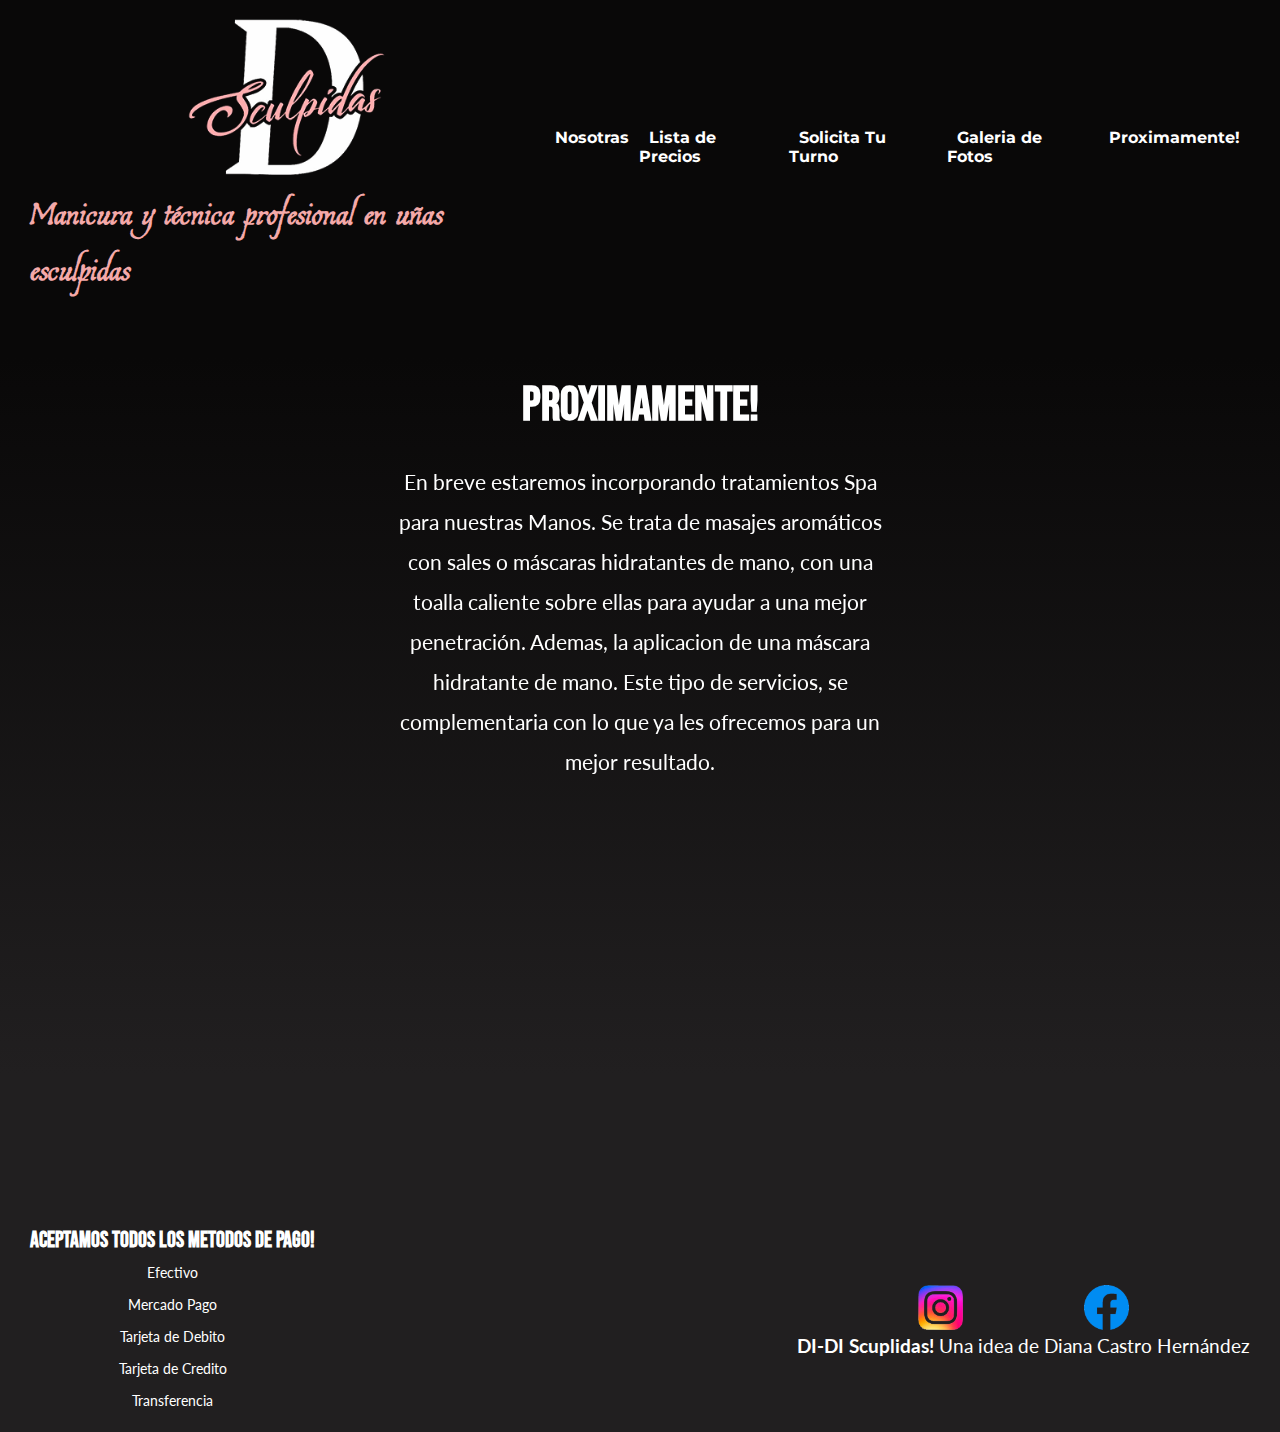
<file: pages/proximamente.html>
<!DOCTYPE html>
<html lang="es">
<head>
    <meta charset="UTF-8">
    <meta http-equiv="X-UA-Compatible" content="IE=edge">
    <meta name="viewport" content="width=device-width, initial-scale=1.0">
    <link rel="preconnect" href="https://fonts.googleapis.com">
    <link rel="preconnect" href="https://fonts.gstatic.com" crossorigin>
    <link href="https://fonts.googleapis.com/css2?family=Bebas+Neue&family=Estonia&family=Lato:ital,wght@1,300&family=Montserrat:ital,wght@0,100;1,100&display=swap" rel="stylesheet">
    <link rel="stylesheet" href="https://unpkg.com/aos@next/dist/aos.css"/>
    <title>DI-DI Sculpidas</title>
    <link rel="shortcut icon" href="../images/logo.png">
    <link rel="stylesheet" href="../css/style.css">
</head>
<body class="body">

<!--Comienzo de Encabezado + botones navegables de la Web-->

    <header class="encabezado">
        <div class="encabezado__logoLema">
            <a href="../index.html">
                <img class="encabezado__logo" src="../images/logo1.png" alt="logo">
            </a>
            <h3 class="encabezado__lema""> Manicura y técnica profesional en uñas esculpidas</h3>
        </div>
        <nav class="encabezado__navegacion">
            <ul class="encabezado__lista">
                <li class= "encabezado__item"><a class="encabezado__enlace" href="./nosotras.html">Nosotras</a></li>
                <li class= "encabezado__item"><a class="encabezado__enlace" href="./listadeprecios.html">Lista de Precios</a></li>
                <li class= "encabezado__item"><a class="encabezado__enlace" href="./solicitatuturno.html">Solicita Tu Turno</a></li>
                <li class= "encabezado__item"><a class="encabezado__enlace" href="./galeriadefotos.html">Galeria de Fotos</a></li>
                <li class= "encabezado__item"><a class="encabezado__enlace" href="./proximamente.html">Proximamente!</a></li>
            </ul>
        </nav>
    </header>
    <hr class="separador color-change-3x">

<!--Final de Encabezado + botones navegables de la Web-->

<!--Comienzo del cuerpo "Proximamente"-->

    <section class="proximamente">
        <div class="proximamente__contenedorUno">
            <h2 class="contenedor__titulo" data-aos="fade-down" data-aos-delay="50" data-aos-once="true">Proximamente!</h2>
            <p class="contenedor__descripcion proximamente__descripcion" data-aos="fade-down" data-aos-delay="100" data-aos-once="true">En breve estaremos incorporando tratamientos Spa para nuestras Manos. Se trata de masajes aromáticos con sales o máscaras hidratantes de mano, con una toalla caliente sobre ellas para ayudar a  una mejor penetración. Ademas, la aplicacion de una máscara hidratante de mano. Este tipo de servicios, se complementaria con lo que ya les ofrecemos para un mejor resultado.</p>
        </div>
        <div class="proximamente__contenedorDos">
            <img class="proximamente__contenedorImg" data-aos="fade-down" data-aos-delay="150" data-aos-once="true" src="../images/ejemplo1.png" alt="ejemplo1">
            <img class="proximamente__contenedorImg" data-aos="fade-down" data-aos-delay="200" data-aos-once="true" src="../images/ejemplo2.png" alt="ejemplo2">
            <img class="proximamente__contenedorImg" data-aos="fade-down" data-aos-delay="250" data-aos-once="true" src="../images/ejemplo3.jpg" alt="ejemplo3">
            <img class="proximamente__contenedorImg" data-aos="fade-down" data-aos-delay="300" data-aos-once="true" src="../images/ejemplo4.jpg" alt="ejemplo4">
        </div>
    </section>    

<!--Final del cuerpo "Proximamente"-->

<!--Comienzo del footer de la Web-->

    <footer class="footer">
        <div class="footer__contenedor">
            <h4 class="footer__titulo">
                Aceptamos todos los metodos de pago!
            </h4>
            <ul class="footer__item">
                <li>Efectivo</li>
                <li>Mercado Pago</li>
                <ul class="footer__item">
                    <li>Tarjeta de Debito</li>
                    <li>Tarjeta de Credito</li>
                    <li>Transferencia</li>
                </ul>
            </ul>
        </div>
        <div>
            <div class="footer__contenedor">
                <nav class="footer__redes">
                <ul class="footer__redesItem">
                    <li><a href="https://www.instagram.com/esculpidas.didi/"><img class="footer__imgIg" src="../images/instagram logo.png" alt="instagram"></a></li>
                    <li><a href="https://www.facebook.com/diana.carolina1986"><img class="footer__imgFb" src="../images/facebook logo.png" alt="facebook"></a></li>
                </ul>
             </nav>
            </div>
            <p class="footer__firma"><b>DI-DI Scuplidas!</b> Una idea de Diana Castro Hernández</p>
        </div>
    </footer>

<!--Final del footer de la Web-->

    <script src="https://unpkg.com/aos@next/dist/aos.js"></script>
    <script> 
     AOS.init();
    </script>
</body>
</html>
</file>
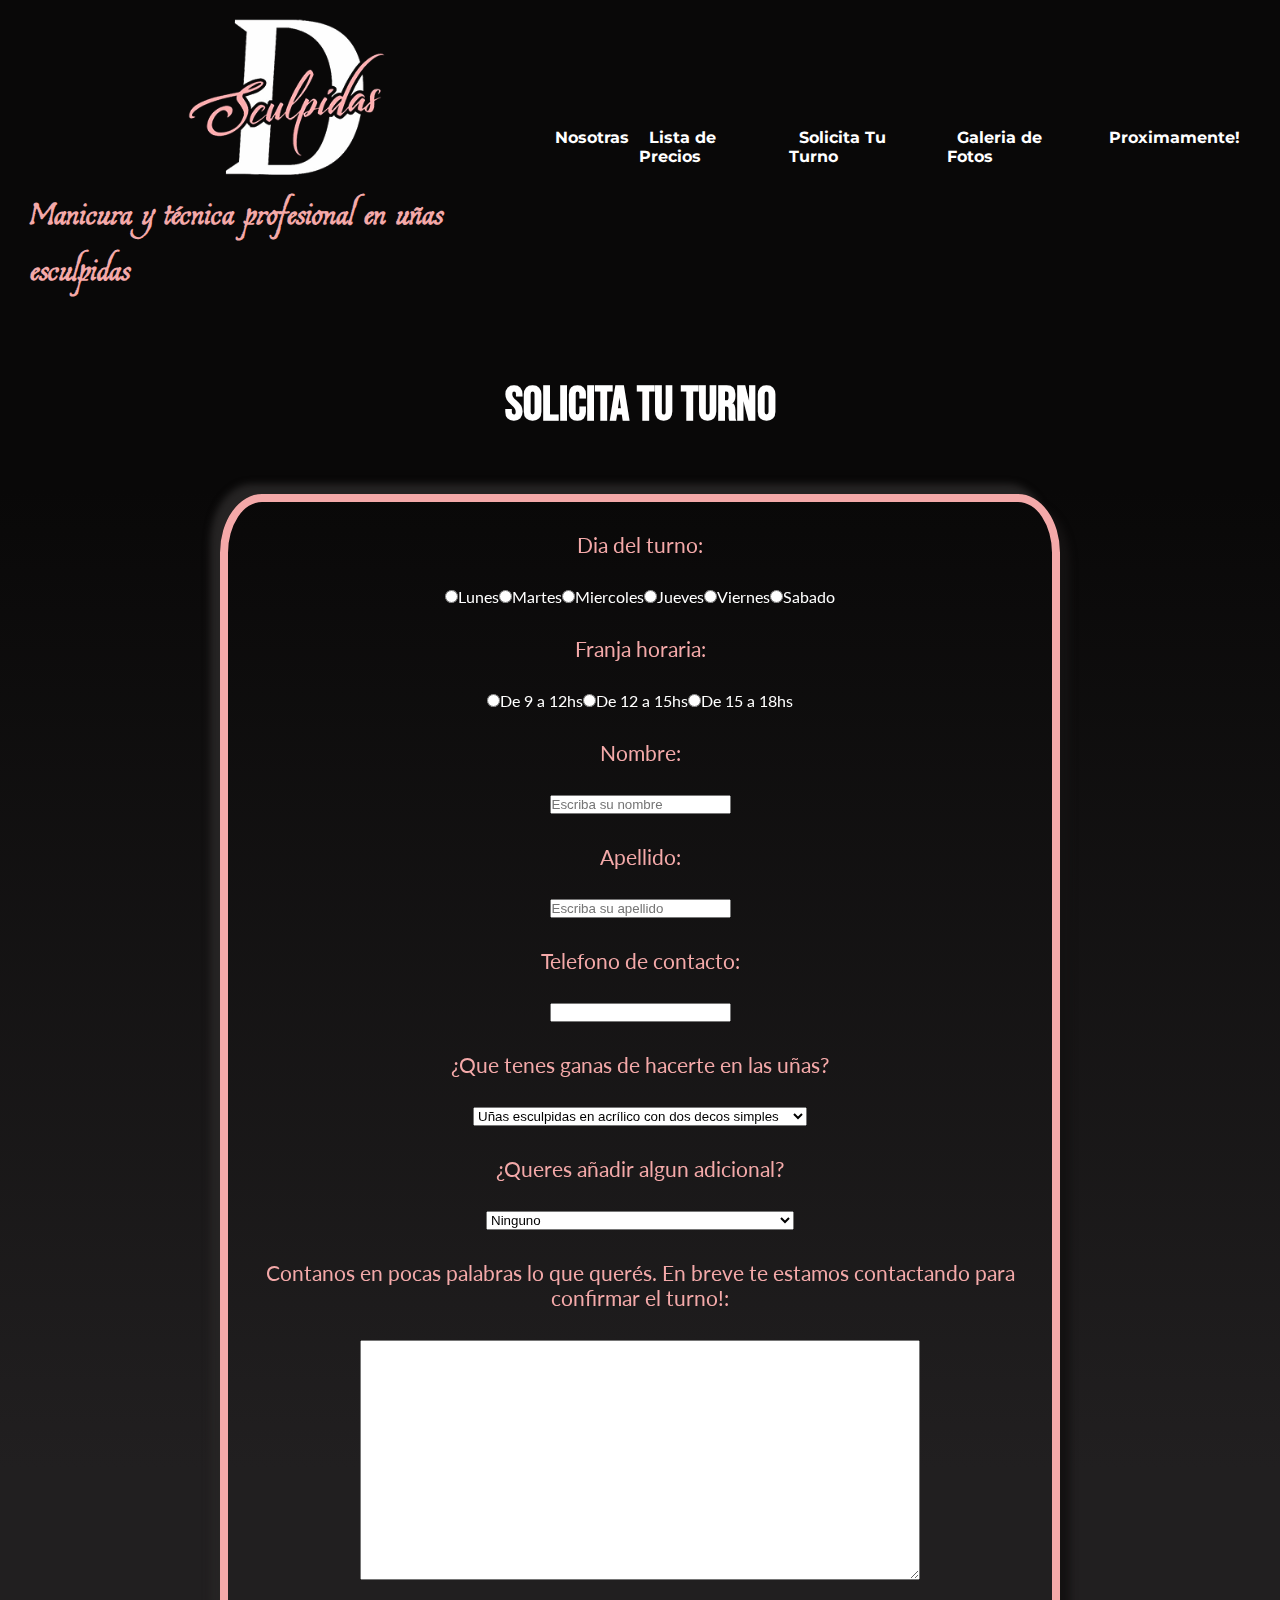
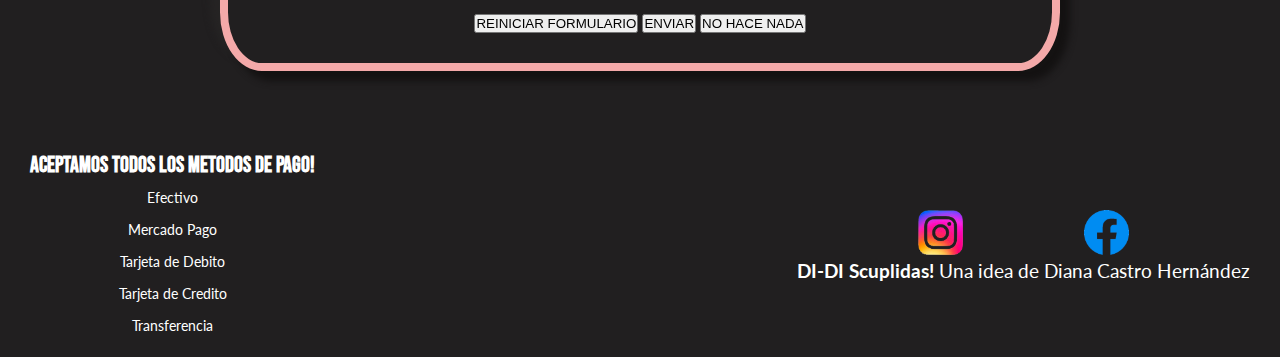
<file: pages/solicitatuturno.html>
<!DOCTYPE html>
<html lang="es">
<head>
    <meta charset="UTF-8">
    <meta http-equiv="X-UA-Compatible" content="IE=edge">
    <meta name="viewport" content="width=device-width, initial-scale=1.0">
    <link rel="preconnect" href="https://fonts.googleapis.com">
    <link rel="preconnect" href="https://fonts.gstatic.com" crossorigin>
    <link href="https://fonts.googleapis.com/css2?family=Bebas+Neue&family=Estonia&family=Lato:ital,wght@1,300&family=Montserrat:ital,wght@0,100;1,100&display=swap" rel="stylesheet">
    <link rel="stylesheet" href="https://unpkg.com/aos@next/dist/aos.css"/>
    <title>DI-DI Sculpidas</title>
    <link rel="shortcut icon" href="../images/logo.png">
    <link rel="stylesheet" href="../css/style.css">
</head>
<body class="body">

<!--Comienzo de Encabezado + botones navegables de la Web-->

    <header class="encabezado">
        <div class="encabezado__logoLema">
            <a href="../index.html">
                <img class="encabezado__logo" src="../images/logo1.png" alt="logo">
            </a>
            <h3 class="encabezado__lema""> Manicura y técnica profesional en uñas esculpidas</h3>
        </div>
        <nav class="encabezado__navegacion">
            <ul class="encabezado__lista">
                <li class= "encabezado__item"><a class="encabezado__enlace" href="./nosotras.html">Nosotras</a></li>
                <li class= "encabezado__item"><a class="encabezado__enlace" href="./listadeprecios.html">Lista de Precios</a></li>
                <li class= "encabezado__item"><a class="encabezado__enlace" href="./solicitatuturno.html">Solicita Tu Turno</a></li>
                <li class= "encabezado__item"><a class="encabezado__enlace" href="./galeriadefotos.html">Galeria de Fotos</a></li>
                <li class= "encabezado__item"><a class="encabezado__enlace" href="./proximamente.html">Proximamente!</a></li>
            </ul>
        </nav>
    </header>
    <hr class="separador color-change-3x">

<!--Final de Encabezado + botones navegables de la Web-->

<!--Comienzo del cuerpo "Solicita Tu Turno"-->

    <section class="form">
        <div class="form__titulo">
            <h3 class="contenedor__titulo" data-aos="fade-down" data-aos-delay="50" data-aos-once="true">Solicita Tu Turno</h3>
        </div>
        <div class="form__contenedor" data-aos="fade-down" data-aos-delay="100" data-aos-once="true">
            <form action="#" method="get" enctype="text/plain">
                <fieldset class="form__contenedorRecuadro">
                    <label class="form__contenedorTitulo" for="diadelturno">Dia del turno:</label>
                    <div class="form__contenedorOpcion">
                        <input type="radio" name="diadelturno" value="lunes">Lunes
                        <input type="radio" name="diadelturno" value="martes">Martes
                        <input type="radio" name="diadelturno" value="miercoles">Miercoles
                        <input type="radio" name="diadelturno" value="jueves">Jueves
                        <input type="radio" name="diadelturno" value="viernes">Viernes
                        <input type="radio" name="diadelturno" value="sabado">Sabado
                    </div>
                    <label class="form__contenedorTitulo" for="horariodelturno">Franja horaria:</label>
                    <div class="form__contenedorOpcion">
                        <input type="radio" name="horariodelturno" value="nueveADoce">De 9 a 12hs
                        <input type="radio" name="horariodelturno" value="doceAQuince">De 12 a 15hs
                        <input type="radio" name="horariodelturno" value="quinceADieciocho">De 15 a 18hs
                    </div>
                    <label class="form__contenedorTitulo" for="info-personal">Nombre:</label>
                    <div class="form__contenedorText">
                        <input type="text" name="user-info" id="info-personal" placeholder="Escriba su nombre">
                    </div>
                    <label class="form__contenedorTitulo" for="info-personal">Apellido:</label>
                    <div class="form__contenedorText">
                        <input type="text" name="user-info" id="info-personal" placeholder="Escriba su apellido">
                    </div>
                    <label class="form__contenedorTitulo" for="info-personal">Telefono de contacto:</label>
                    <div class="form__contenedorText">
                        <input type="text" name="user-info" id="info-personal">
                    </div>
                    <label class="form__contenedorTitulo" for="trabajoarealizar">¿Que tenes ganas de hacerte en las uñas?</label>
                    <div class="form__contenedorText">
                        <select name="user-work" id="trabajoarealizar">
                            <option value="trabajoA">Uñas esculpidas en acrílico con dos decos simples</option>
                            <option value="trabajoB">Capping acrilico / gel básicos con dos decos simples</option>
                            <option value="trabajoC">Esmaltado semipermanente con dos decos simples</option>
                            <option value="trabajoD">French / encapsulado / babyboomer en acrílico</option>
                            <option value="trabajoE">Remoción de esculpidas / capping definitiva</option>
                            <option value="trabajoF">Remoción de esculpidas / capping parcial</option>
                        </select>
                    </div>
                    <label class="form__contenedorTitulo" for="adicionales">¿Queres añadir algun adicional?</label>
                    <div class="form__contenedorText">
                        <select name="user-work" id="adicionales">
                            <option value="adicionalA">Ninguno</option>
                            <option value="adicionalB">Caricaturas / Diseños 3D</option>
                            <option value="adicionalC">Dijes chicos / muñecos Kawaii / piedras grandes</option>
                            <option value="adicionalD">Piercings / polvos chromo</option>
                        </select>
                    </div>
                    <label class="form__contenedorTitulo" for="campodetexto">Contanos en pocas palabras lo que querés. En breve te estamos contactando para confirmar el turno!:</label>
                    <div class="form__contenedorText">
                        <textarea class="form__textarea" name="explicaciondeltrabajo" id="campodetexto"></textarea>
                    </div>
                    <div class="form__contenedorbtn">
                        <input class="btn" type="reset" value="REINICIAR FORMULARIO">
                        <input class="btn" type="submit" value="ENVIAR">
                        <input class="btn" type="button" value="NO HACE NADA">
                    </div>
                </fieldset>
            </form>
        </div>
    </section>

<!--Final del cuerpo "Solicita Tu Turno"-->

<!--Comienzo del footer de la Web-->

    <footer class="footer">
        <div class="footer__contenedor">
            <h4 class="footer__titulo">
                Aceptamos todos los metodos de pago!
            </h4>
            <ul class="footer__item">
                <li>Efectivo</li>
                <li>Mercado Pago</li>
                <ul class="footer__item">
                    <li>Tarjeta de Debito</li>
                    <li>Tarjeta de Credito</li>
                    <li>Transferencia</li>
                </ul>
            </ul>
        </div>
        <div class="footer__contenedor">
            <div>
                <nav class="footer__redes">
                <ul class="footer__redesItem">
                    <li><a href="https://www.instagram.com/esculpidas.didi/"><img class="footer__imgIg" src="../images/instagram logo.png" alt="instagram"></a></li>
                    <li><a href="https://www.facebook.com/diana.carolina1986"><img class="footer__imgFb" src="../images/facebook logo.png" alt="facebook"></a></li>
                </ul>
             </nav>
            </div>
            <p class="footer__firma"><b>DI-DI Scuplidas!</b> Una idea de Diana Castro Hernández</p>
        </div>
    </footer>

<!--Final del footer de la Web-->

    <script src="https://unpkg.com/aos@next/dist/aos.js"></script>
    <script> 
     AOS.init();
    </script>
</body>
</html>
</file>
<file: css/style.css>
/*reset*/

*{
    margin: 0;
    padding: 0;
    box-sizing: border-box;
}

.body {
  background: linear-gradient(180deg, rgba(9,8,8,1) 
  25%, rgba(33,31,32,1) 75%);
}

/*Comienzo del encabezado + botones navegables de la Web*/

.encabezado {
  display: flex;
  align-items: center;
  justify-content: space-between;
  padding: 0px 30px 15px;
}

.encabezado__logoLema {
  display: flex;
  flex-direction: column;
  align-items: center;
}

.encabezado__logo {
  width: 200px;
  object-fit: cover;
  margin-top: 1rem;
  transition: all 1s;
}

.encabezado__logo:hover {
  transform: scale(1.1);
}

.encabezado__lema {
  font-family: 'Estonia', cursive;
  font-size: 45px;
  color: #f4a9a9;
}

.encabezado__lista {
  display: flex;
  list-style: none;
}

.encabezado__enlace {
  margin: 0px 10px;
  background-image: linear-gradient(currentColor, currentColor);
  background-repeat: no-repeat;
  background-size: 0% 2px;
  transition: background-size 0.5s;
  background-position: 0% 100%;
  text-decoration: none;
  font-family: 'Montserrat', sans-serif;
  font-weight: bold;
  color: #ffffff;
}

.encabezado__enlace:hover, .encabezado__enlace:focus {
  color: #f4a9a9;
  background-size: 100% 2px;
  transition: 0.2s
}

.separador {
  height: 8px;
  border: none;
}

.color-change-3x {
	-webkit-animation: color-change-3x 4s ease-in-out infinite alternate ;
	        animation: color-change-3x 4s ease-in-out infinite alternate ;
}

@keyframes color-change-3x {
  0% {background: #ffffff;}
  50% {background: #f4a9a9;}
  100% {background: #ee7c7c;}
}

@keyframes color-change-3x {
  0% {background: #ffffff;}
  50% {background: #f4a9a9;}
  100% {background: #ee7c7c;}
}

/*Final del encabezado + botones navegables de la Web*/

/*Comienzo del cuerpo "Index"*/

.contenedor {
  display: grid;
    grid-template-areas:
        "contenido1 contenido2"
        "contenido3 contenido4"
        "contenido5 contenido5";
    grid-template-columns: 47% 47%;
    justify-content: center;
    gap: 1rem;
}

.contenedor__articuloUno {
  grid-area: contenido1;   
  display: flex;
  flex-direction: column;
  justify-content: space-evenly;
  margin-top: 4rem;
}

.contenedor__titulo {
  font-family: 'Bebas Neue', cursive;
  font-size: 3rem;
  color: #ffffff;
  text-align: center;
  line-height: 3rem;
}

.contenedor__descripcion {
  font-family: 'Lato', sans-serif;
  font-size: 1.3rem;
  color: #ffffff;
  text-align: center;
  line-height: 2.5rem;
}

.contenedor__slider {
  grid-area: contenido2;
  overflow: hidden;
  margin-top: 4rem;
  border: 8px #f4a9a9 solid;
  border-radius: 5%;
  box-shadow:  10px 10px 7px #141212,
             -10px -10px 7px #262424;
}

.contenedor__multimedia {
  grid-area: contenido3;
  overflow: hidden;
  display: flex;
  justify-content: center;
  margin-top: 4rem;
  border: 8px #f4a9a9 solid;
  border-radius: 5%;
  box-shadow:  10px 10px 7px #141212,
             -10px -10px 7px #262424;
}

.contenedor__video {
  width: 635px;
  height: 480px;
}

.contenedor__articuloDos {
  grid-area: contenido4;   
  display: flex;
  flex-direction: column;
  justify-content: space-evenly;
  margin-top: 4rem;
}

.contenedor__tituloMap {
  grid-area: contenido5;
  display: flex;
  flex-direction: column;
  justify-content: space-evenly;
  margin-top: 4rem;
}

.contenedor__transporte {
  display: flex;
  justify-content: space-evenly;
  margin-top: 2rem;
}

.contenedor__tituloChico {
  font-family: 'Bebas Neue', cursive;
  font-size: 1.8rem;
  color: #ffffff;
  line-height: 3rem;
  text-align: center;
  list-style-type: none;
}

.contenedor__map {
  margin-top: 2rem;
}

/*Final del cuerpo "Index"*/

/*Comienzo del footer de la Web*/

.footer {
  display: flex;
  justify-content: space-between;
  align-items: center;
  padding: 15px 30px 15px;
}

.footer__titulo {
  font-family: 'Bebas Neue', cursive;
  font-size: 1.4rem;
  text-align: center;
  line-height: 2rem;
  color: #ffffff;
}

.footer__item {
  font-family: 'Lato', sans-serif;
  font-size: 0.9rem;
  list-style-type: none;
  text-align: center;
  line-height: 2rem;
  color: #ffffff;
}

.footer__redesItem {
  display: flex;
  justify-content: space-evenly;
  list-style-type: none;
}

.footer__imgIg {
  width: 45px;
  height: 45px;
}

.footer__imgFb {
  width: 45px;
  height: 45px;
}

.footer__firma {
  font-family: 'Lato', sans-serif;
  font-size: 1.2rem;
  color: #ffffff;
}

/*Final del footer de la Web*/

/*Comienzo del cuerpo "Galeria de Fotos"*/

.contenedor__galeria {
  margin-top: 4rem;
}

.contenedor__galeriaDeUñas {
  display: flex;
  flex-direction: column;
  
}

.contenedor__galeriaTitulo {
  font-family: 'Bebas Neue', cursive;
  font-size: 3rem;
  color: #ffffff;
  text-align: center;
  
}

.contenedor__deImagen {
  display: flex;
  flex-direction: row;
  justify-content: space-between;
  margin: 2rem 2rem 4rem;
}

.contenedor__imagen {
  box-shadow:  10px 10px 7px #141212,
             -10px -10px 7px #262424;
  border: 8px #f4a9a9 solid;
  border-radius: 5%;
  object-fit: cover;
  width: 300px;
  height: 300px;
}

/*Final del cuerpo "Galeria de Fotos"*/

/*Comienzo del cuerpo "Nosotras"*/

.nosotras__contenedor {
  display: flex;
  flex-direction: column;
  justify-content: center;
  align-items: center;
  margin-top: 4rem;
}

.contenedor__descripcion--corto {
  width: 500px;
  margin-top: 2rem;
}

.nosotras__contenedorLocal {
  display: grid;
  grid-template-areas: "foto1 foto2"
                    "descripcion1 foto2";
  grid-template-rows: 1fr 42%;
  grid-template-columns: 47% 21%;
  justify-content: center;
  gap: 4rem;
  margin-bottom: 4rem;
}

.nosotras__contenedorImgAncha {
  grid-area: foto1;
  overflow: hidden;
  border: 8px #f4a9a9 solid;
  border-radius: 1%;
  box-shadow:  10px 10px 7px #141212,
             -10px -10px 7px #262424;
}

.nosotras__contenedorImgLarga {
  grid-area: foto2;
  overflow: hidden;
  border: 8px #f4a9a9 solid;
  border-radius: 1%;
  box-shadow:  10px 10px 7px #141212,
             -10px -10px 7px #262424;
}

.nosotras__contenedorDescripcion {
  grid-area: descripcion1;
}

/*Final del cuerpo "Nosotras"*/

/*Comienzo del cuerpo "Solicita tu Turno"*/

.form {
  display: flex;
  flex-direction: column;
  align-items: center;
  margin: 4rem 0px 4rem;
}

.form__contenedor {
  width: 840px;
  text-align: center;
}

.form__contenedorRecuadro {
  display: flex;
  flex-direction: column;
  align-items: center;
  border: 8px #f4a9a9 solid;
  border-radius: 5%;
  box-shadow:  10px 10px 7px #141212,
             -10px -10px 7px #262424;
  margin-top: 4rem;
}

.form__contenedorTitulo {
  font-family: 'Lato', sans-serif;
  font-size: 1.3rem;
  color: #f4a9a9;
  padding: 30px 0px;
}

.form__recuadro:focus {
  background-color: #fff;
  border-color: #f4a9a9;
  box-shadow: 0 0 0 .25rem rgba(244, 169, 169);
}

.form__contenedorOpcion {
  display: flex;
  font-family: 'Lato', sans-serif;
  font-size: 1rem;
  color: #ffffff;
}

.form__textarea {
  width: 35rem;
  height: 15rem;
}

.form__contenedorbtn {
  margin: 30px 0px;
}

.boton {
  padding: 1.3em 3em;
  font-size: 12px;
  text-transform: uppercase;
  letter-spacing: 2.5px;
  font-weight: 500;
  color: #000;
  background-color: #fff;
  border: none;
  border-radius: 45px;
  box-shadow: 0px 8px 15px rgba(0, 0, 0, 0.1);
  transition: all 0.3s ease 0s;
  cursor: pointer;
  outline: none;
  margin: 0px 1rem;
 }
 
.btn:hover {
  background-color: #f4a9a9;
  box-shadow: 0px 15px 20px rgba(255, 255, 255, 0.4);
  color: #fff;
  transform: translateY(-7px);
}
 
.btn:active {
  transform: translateY(-1px);
}

/*Final del cuerpo "Solicita tu turno"*/

/*Comienzo del cuerpo "Proximamente"*/

.proximamente {
  margin: 4rem 0px 4rem;
}

.proximamente__contenedorUno {
  display: flex;
  flex-direction: column;
  justify-content: center;
  align-items: center;

}

.proximamente__descripcion {
  margin-top: 2rem;
  width: 500px;
}

.proximamente__contenedorDos {
  display: flex;
  flex-direction: row;
  justify-content: space-between;
  margin: 4rem 2rem;
}

.proximamente__contenedorImg {
  border: 8px #f4a9a9 solid;
  border-radius: 5%;
  box-shadow:  10px 10px 7px #141212,
             -10px -10px 7px #262424;
  object-fit: cover;
  width: 300px;
  height: 300px;
}

/*Final del cuerpo "Proximamente"*/

/*Comienzo del cuerpo "Lista de Precios"*/

.price {
  display: flex;
  flex-direction: column;
  align-items: center;
  margin-top: 4rem;
}

.price__contenedor {
  display: flex;
  flex-direction: column;
  justify-content: center;
  border: 8px #f4a9a9 solid;
  border-radius: 5%;
  box-shadow:  10px 10px 7px #141212,
             -10px -10px 7px #262424;
  width: 700px;
  margin: 4rem;
}

.price__contenedorA {
  padding: 30px;
}

.price__contenedorB {
  padding: 30px;
}

.price__contenedorC {
  padding: 30px;
}

/*Final del cuerpo "Lista de Precios"*/








/*---------------------------------------------*/

/*Comienzo de Media Queries "Max-Width: 1200px"*/

@media screen and (max-width: 1200px) {

/*Comienzo del encabezado + botones navegables de la Web*/
  
    .encabezado {
      display: flex;
      flex-direction: column;
    }
  
    .encabezado__navegacion {
      margin-top: 2rem;
    }
  
/*Final del encabezado + botones navegables de la Web*/
  
/*Comienzo del "Index*/

    .contenedor__video {
      width: 564px;
      height: 427px;
    }

/*Final del "Index"*/

}
  
/*Final de Media Queries "Max-Width: 1200px"*/
  
/*---------------------------------------------*/

/*Comienzo de Media Queries "Max-Width: 1024px"*/

@media screen and (max-width: 1024px) {

/*Comienzo del encabezado + botones navegables de la Web*/
  
    .encabezado__lema {
      font-size: 55px;
    }
  
    .encabezado__navegacion {
      margin-top: 1rem;
    }

    .encabezado__enlace {
      font-size: 22px;
    }
  
/*Final del encabezado + botones navegables de la Web*/
  
/*Comienzo del cuerpo "Index"*/
  
    .contenedor {
      display: flex;
      flex-direction: column;
      margin: 0px 5rem;
      align-items: center;
    }

    .contenedor__articuloUno {
      width: 800px;
    }

    .contenedor__titulo {
      font-size: 4rem;
      line-height: 4rem;
    }

    .contenedor__descripcion {
      font-size: 1.6rem;
      line-height: 2.6rem;
    }

    .contenedor__descripcion--mt {
      margin-top: 3rem;
    }

    .contenedor__slider {
      width: 70%;
    }

/*Final del cuerpo "Index"*/

/*Comienzo del footer de la Web*/

    .footer__titulo {
      font-size: 1.6rem;
    }

    .footer__item {
      font-size: 1.2rem;
    }

    .footer__firma {
      font-size: 1.4rem;
    }

/*Final del footer de la Web*/

/*Comienzo del cuerpo "Nosotras"*/

    .nosotras__contenedorLocal {
      display: flex;
      flex-direction: column;
      align-items: center;
      width: 70%;
    }

    .nosotras__contenedorImgLarga {
      width: 44%;
    }

/*Final del cuerpo "Nosotras"*/

}

/*Final de Media Queries "Max-Width: 1024px"*/

/*---------------------------------------------*/

/*Comienzo de Media Queries "Max-Width: 768px"*/

@media screen and (max-width: 768px) {  

/*Comienzo del encabezado + botones navegables de la Web*/
    
    .encabezado__lema {
      font-size: 60px;
      margin-bottom: 1rem;
    }  
  
    .encabezado__lista {
      flex-wrap: wrap;
      justify-content: center;
      line-height: 3rem;
    }
  
    .encabezado__enlace {
      font-size: 1.8rem;
    }
  
/*Final del encabezado + botones navegables de la Web*/  
  
/*Comienzo del cuerpo "Index*/
  
    .contenedor {
      margin: 0px 2rem;
    }

    .contenedor__descripcion {
      font-size: 1.9rem;
    }

    .contenedor__articuloUno {
      width: 100%;
    }

    .contenedor__transporte {
      flex-direction: column;
    }

    .contenedor__tituloChico {
      font-size: 2.2rem;
    }

    .contenedor__tituloChico--margin {
      margin-top: 2rem;
    }
  
/*Comienzo del footer de la Web*/
  
    .footer {
      display: flex;
      flex-direction: column;
    } 
  
    .footer__contenedor {
      margin-bottom: 2rem;
    }
  
    .footer__titulo {
      font-size: 2rem;
      margin-bottom: 0.5rem;
    }
  
    .footer__item {
      font-size: 1.5rem;
    }
  
    .footer__firma {
      font-size: 1.5rem;
    }
  
/*Final del footer de la Web*/

/*Comienzo del cuerpo "Nosotras"*/

    .contenedor__descripcion--corto {
      width: 94%;
    }

    .nosotras__contenedorLocal {
      width: 94%;
    }

    .nosotras__contenedorImgLarga {
      width: 60%;
    }   
}

/*Final de Media Queries "Max-Width: 768px"*/

/*---------------------------------------------*/

/*Comienzo de Media Queries "Max-Width: 600px"*/

@media screen and (max-width: 600px) {


/*Comienzo del encabezado + botones navegables de la Web*/
    
  .encabezado__logo {
    width: 150px; 
  }

  .encabezado__lema {
    font-size: 45px;
  }

  .encabezado__enlace {
    font-size: 23px;
  }

/*Final del encabezado + botones navegables de la Web*/  

/*Comienzo del cuerpo "Index*/

  .contenedor__slider {
    width: auto;
  }

  .contenedor__video {
    width: 520px;
    height: 390px;
  }

/*Comienzo del footer de la Web*/

}

/*Final de Media Queries "Max-Width: 600px"*/

/*---------------------------------------------*/

/*Comienzo de Media Queries "Max-Width: 480px"*/

@media screen and (max-width: 480px) {

/*Comienzo del encabezado + botones navegables de la Web*/

  .encabezado__lema {
    text-align: center;
  }

/*Comienzo del cuerpo "Index"*/

  .contenedor__video {
    width: 400px;
    height: 300px;
  }

/*Final del cuerpo "Index"*/
}

/*Final de Media Queries "Max-Width: 480px"*/

/*---------------------------------------------*/

/*Comienzo de Media Queries "Max-Width: 320px"*/

@media screen and (max-width: 320px) {

/*Comienzo del cuerpo "Index"*/

  .contenedor__video {
    width: 240px;
    height: 180px;
  }

 /*Final del cuerpo "Index"*/ 

/*Comienzo del footer de la Web"*/

  .footer__firma {
    text-align: center;
  }

/*Final del footer de la Web"*/ 

}
</file>
